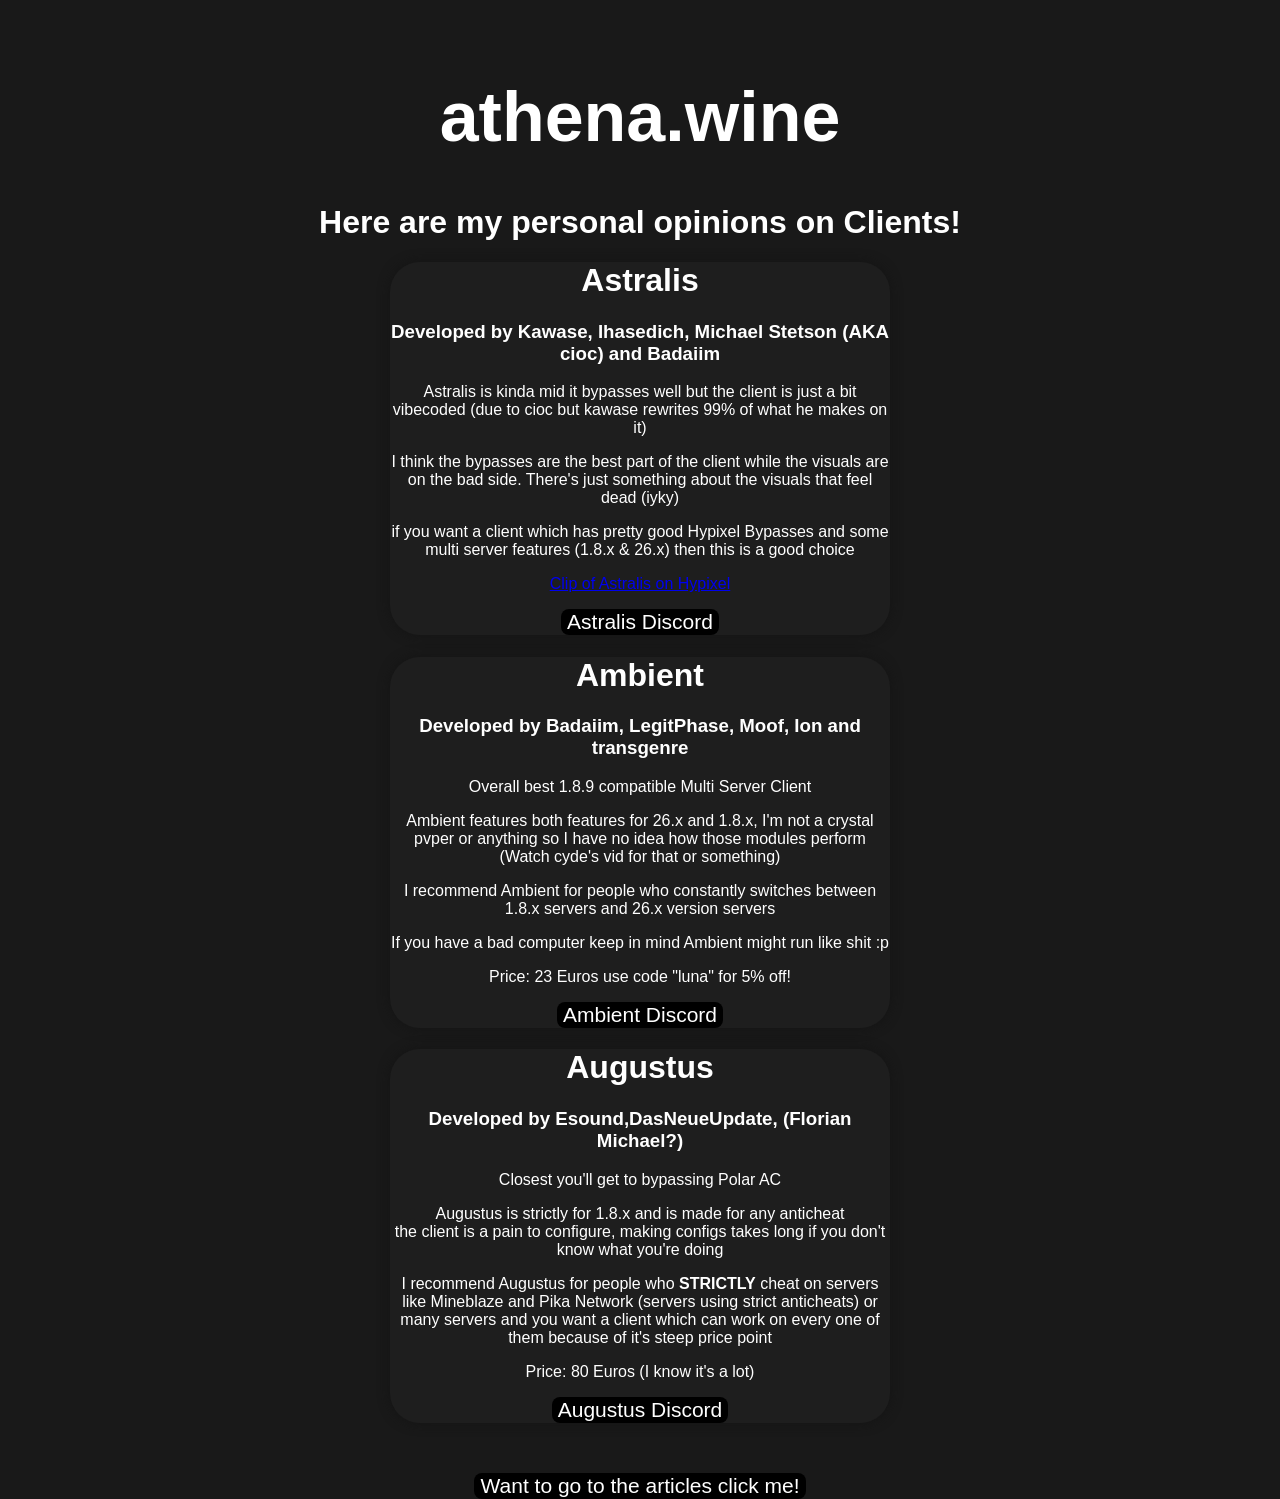
<file: index.html>
<!DOCTYPE html>
<html lang="en">
<head>
    <meta charset="UTF-8">
    <meta name="viewport" content="width=device-width, initial-scale=1.0">
    <title>Document</title>
    <meta property="og:title" content="athena.wine">
    <style>
         @keyframes gradient {
            0% {color: skyblue; filter: drop-shadow(0 0 20px skyblue)}
            25% {color: aqua; filter: drop-shadow(0 0 20px aqua)}
            50% {color: purple; filter: drop-shadow(0 0 20px purple)}
            75% {color: violet; filter: drop-shadow(0 0 20px violet)}
            100% {color: skyblue; filter: drop-shadow(0 0 20px skyblue)}
        }

        body {
            background-color: rgb(25, 25, 25);
            color:white;
            font-family: Arial;
            text-align: center;
            margin:0;
            padding-top: 30px;
            transition-duration: 150ms;
        }

        .title {
            font-size: 70px;
            animation-name:gradient;
            animation-duration: 2s;
            animation-iteration-count: infinite;
            animation-timing-function: linear;
        }

        div {
            background-color: rgb(30, 30, 30);
            margin: auto;
            width: 500px;
            height: fit-content;
            border-radius: 30px;
            box-shadow: 0 0px 12px rgba(20, 20, 20, 255);
        }

        button {
            border: none;
            background-color: black;
            color: white;
            border-radius: 8px;
            font-size: 21px;
            transition-duration: 100ms;
        }

        button:hover {
            background-color: rgba(60, 60, 60, 255);
            transition-duration: 100ms;
        }

        @view-transition {
            navigation: auto;
        }

        .down {
            position: relative;
            top: 50px;
    
        }

         ::-webkit-scrollbar-track {
            background: #000000;
        }

        ::-webkit-scrollbar {
            width: 10px;
        }

        ::-webkit-scrollbar-thumb {
            background: white;
            border-radius: 4px;
        }
        
        img {
            border-radius: 4px;
            width: 400px;
        }

        ::-webkit-scrollbar-thumb:hover {
            background: rgb(177, 177, 177);
        }

    </style>
</head>
<body>
    <h1 class="title">athena.wine</h1>
    <h1>Here are my personal opinions on Clients!</h1>
    <div class="Astralis">
        <h1>Astralis</h1>
        <h3>Developed by Kawase, Ihasedich, Michael Stetson (AKA cioc) and Badaiim</h3>
        <p>Astralis is kinda mid it bypasses well but the client is just a bit vibecoded (due to cioc but kawase rewrites 99% of what he makes on it)</p>
        <p>I think the bypasses are the best part of the client while the visuals are on the bad side. There's just something about the visuals that feel dead (iyky)</p>
        <p>if you want a client which has pretty good Hypixel Bypasses and some multi server features (1.8.x & 26.x) then this is a good choice</p>
        <a href="resources/videos/astralis.mp4">
            <p>Clip of Astralis on Hypixel</p>
            </a>
        <a href="https://discord.gg/7u4tA57PNN">
            <button>Astralis Discord</button>
        </a>
    </div>

    <div class="Ambient">
        <h1>Ambient</h1>
        <h3>Developed by Badaiim, LegitPhase, Moof, Ion and transgenre</h3>
        <p>Overall best 1.8.9 compatible Multi Server Client</p>
        <p>Ambient features both features for 26.x and 1.8.x, I'm not a crystal pvper or anything so I have no idea how those modules perform (Watch cyde's vid for that or something)</p>
        <p>I recommend Ambient for people who constantly switches between 1.8.x servers and 26.x version servers</p>
        <p>If you have a bad computer keep in mind Ambient might run like shit :p</p>
        <p>Price: 23 Euros use code "luna" for 5% off!</p>
        <a href="https://discord.gg/bEdndhWx9X">
            <button>Ambient Discord</button>
        </a>
    </div>

     <div class="Augustus">
        <h1>Augustus</h1>
        <h3>Developed by Esound,DasNeueUpdate, (Florian Michael?)</h3>
        <p>Closest you'll get to bypassing Polar AC</p>
        <p>Augustus is strictly for 1.8.x and is made for any anticheat <br> 
            the client is a pain to configure, making configs takes long if you don't know what you're doing</p>
        <p>I recommend Augustus for people who <b>STRICTLY</b> cheat on servers like Mineblaze and Pika Network (servers using strict anticheats) or many servers and you want a client which can work on every one of them because of it's steep price point</p>
        <p>Price: 80 Euros (I know it's a lot)</p>
        <a href="https://discord.gg/XRfU72Vmgv">
            <button>Augustus Discord</button>
        </a>
    </div>
    <a href="articles.html">
        <button class="down">Want to go to the articles click me!</button>
    </a>
</body>
</html>
</file>
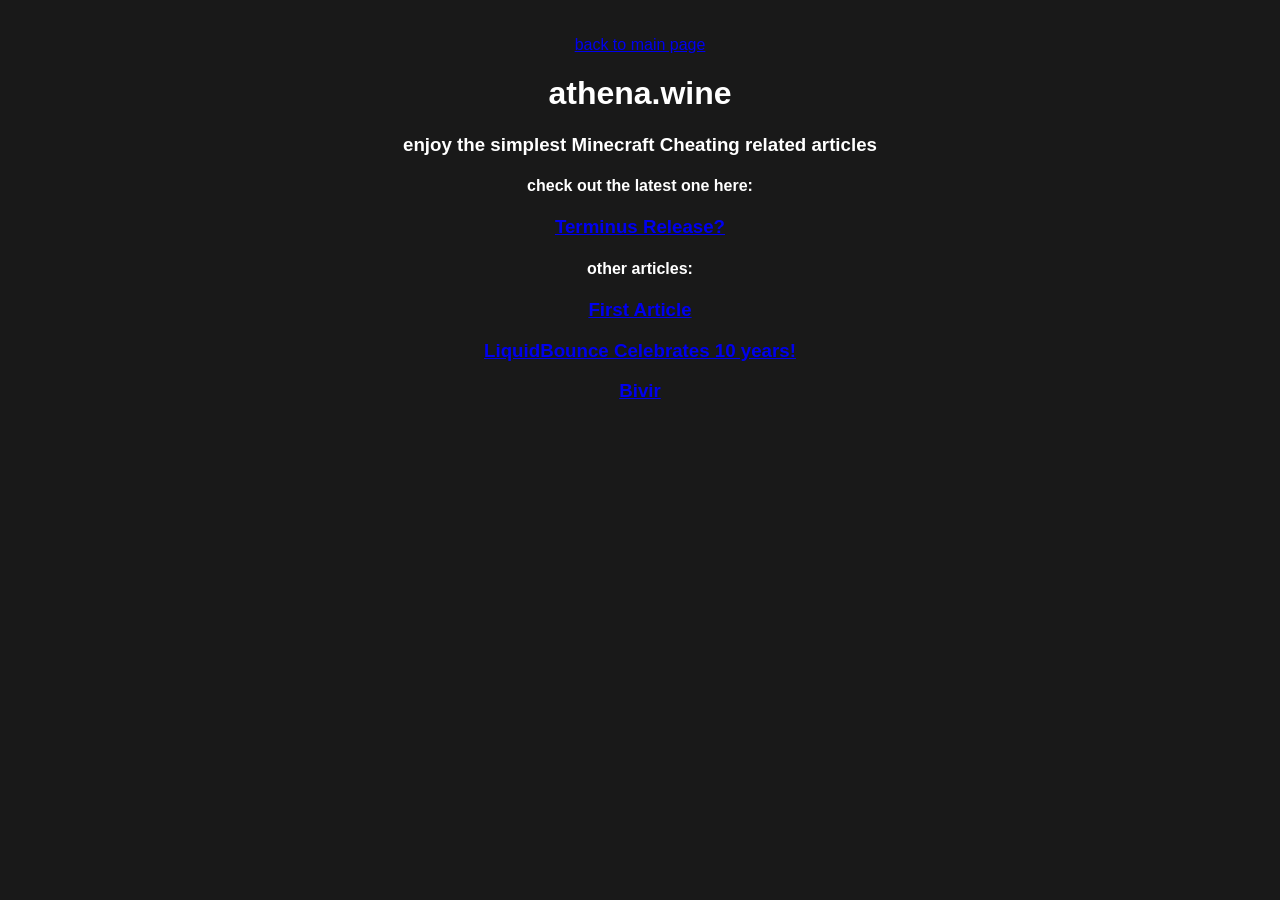
<file: articles.html>
<!DOCTYPE html>
<html lang="en">
<head>
    <meta charset="UTF-8">
    <meta name="viewport" content="width=device-width, initial-scale=1.0">
    <title>athena.wine</title>
    <meta property="og:title" content="athena.wine">
    <style>
        @keyframes gradient {
            0% {color: skyblue; filter: drop-shadow(0 0 20px skyblue)}
            25% {color: aqua; filter: drop-shadow(0 0 20px aqua)}
            50% {color: purple; filter: drop-shadow(0 0 20px purple)}
            75% {color: violet; filter: drop-shadow(0 0 20px violet)}
            100% {color: skyblue; filter: drop-shadow(0 0 20px skyblue)}
        }

        body {
            background-color: rgb(25, 25, 25);
            color:white;
            font-family: Arial;
            text-align: center;
            margin:0;
            padding-top: 20px;
        }

        .title {
            animation-name:gradient;
            animation-duration: 2s;
            animation-iteration-count: infinite;
            animation-timing-function: linear;
        }

         ::-webkit-scrollbar-track {
            background: #000000;
        }

        ::-webkit-scrollbar {
            width: 10px;
        }

        ::-webkit-scrollbar-thumb {
            background: white;
            border-radius: 4px;
        }
        
        img {
            border-radius: 4px;
            width: 400px;
        }

        ::-webkit-scrollbar-thumb:hover {
            background: rgb(177, 177, 177);
        }

        @view-transition {
            navigation: auto;
        }

    </style>
</head>
<body>
    <a href="index.html">
        <p>back to main page</p>    
    </a>
    <h1 class="title">athena.wine</h1>
    <h3>enjoy the simplest Minecraft Cheating related articles</h3>
    <h4>check out the latest one here:</h4>
    <a href="articles/terminusrel.html">
        <h3>Terminus Release?</h3>
    </a>
    <h4>other articles:</h4>
    <a href="articles/first.html">
        <h3>First Article</h3>
    </a>
    <a href="articles/liquidbounce100.html">
        <h3>LiquidBounce Celebrates 10 years!</h3>
    </a>
    <a href="articles/bivir.html">
        <h3>Bivir</h3>
    </a>
</body>
</html>
</file>
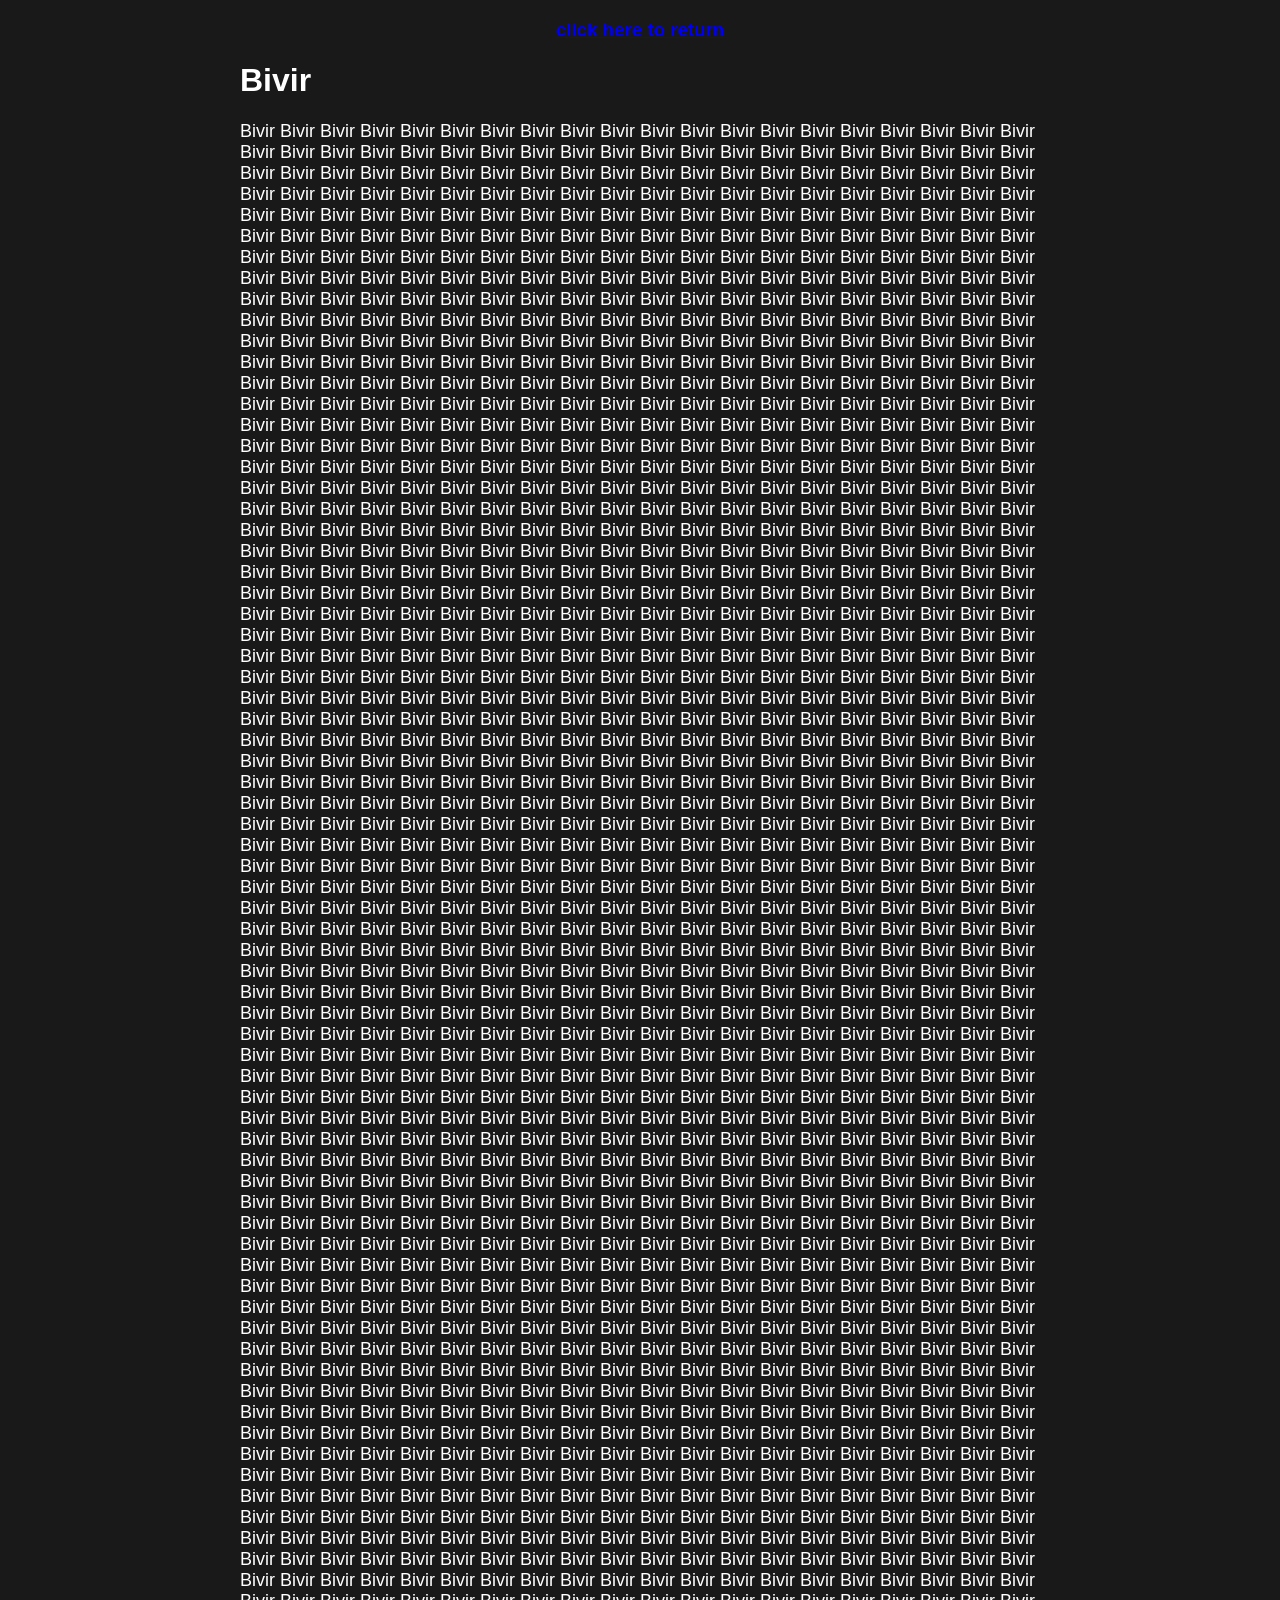
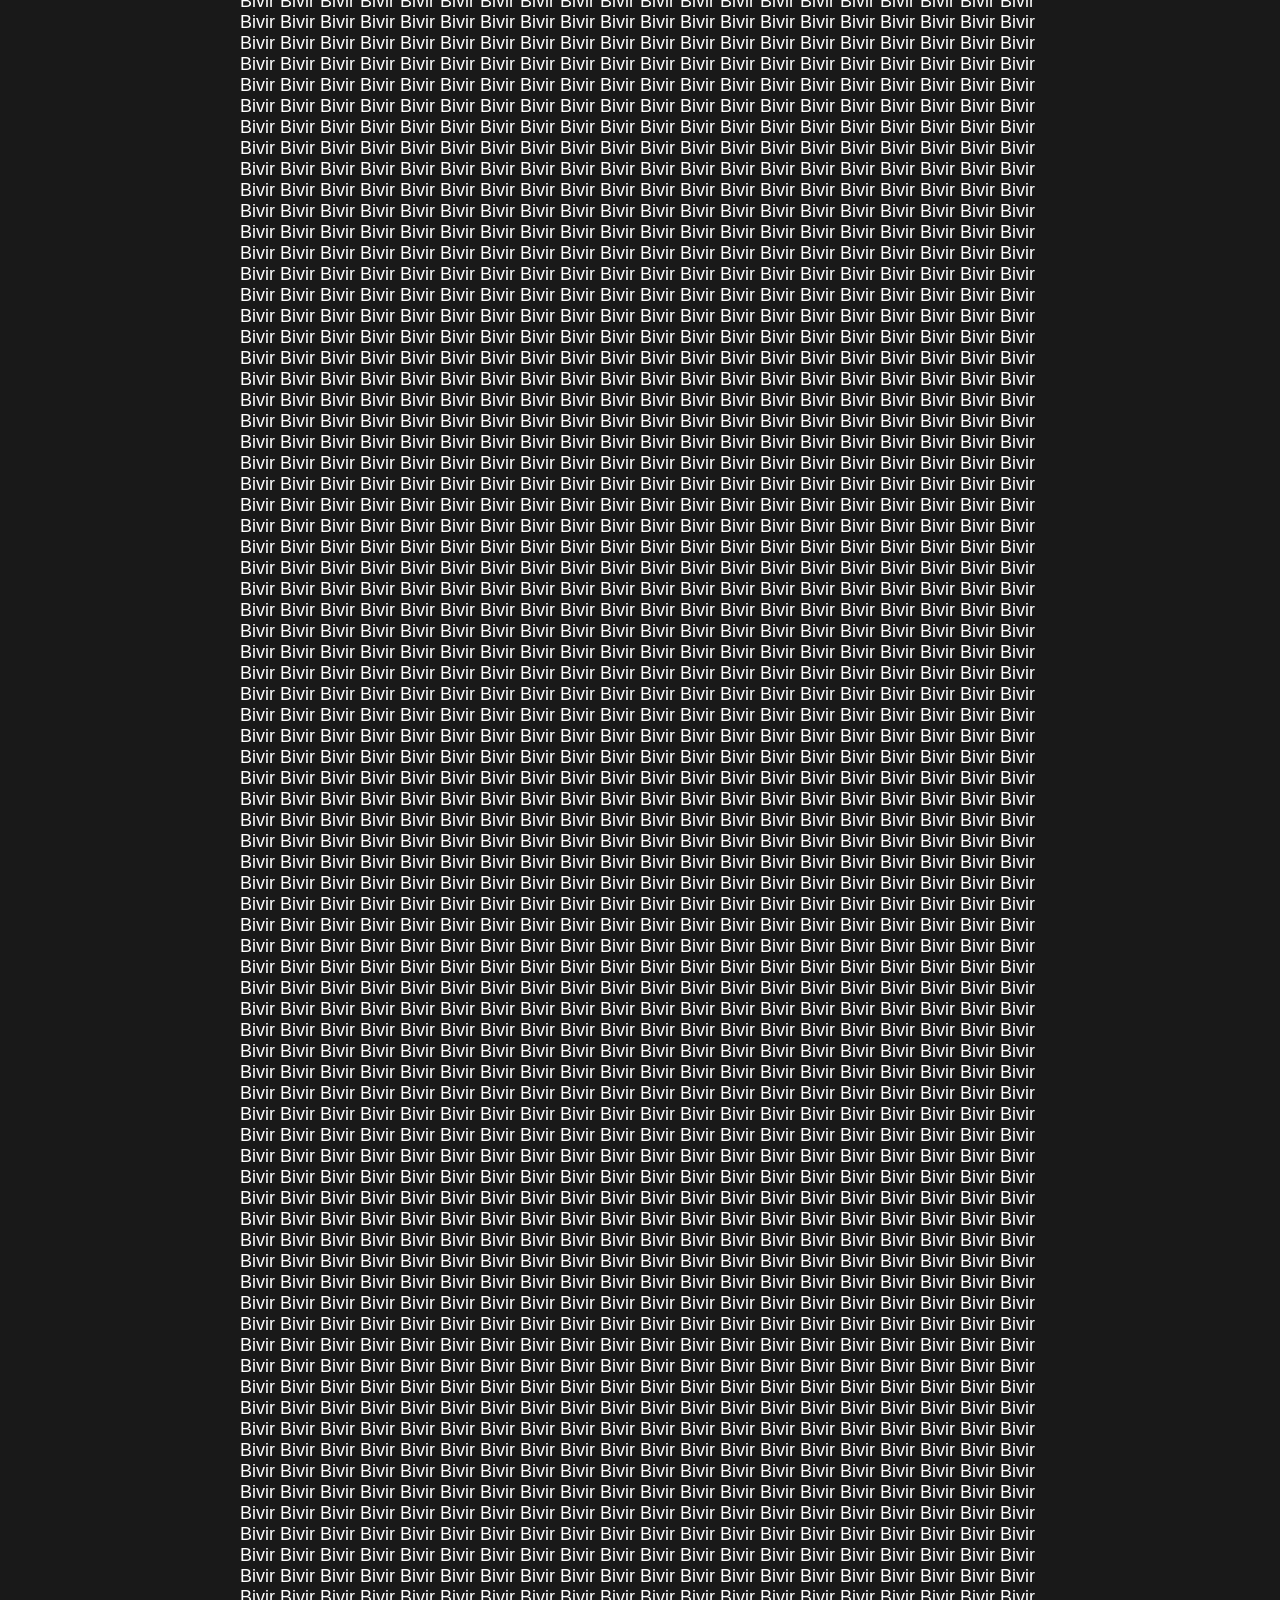
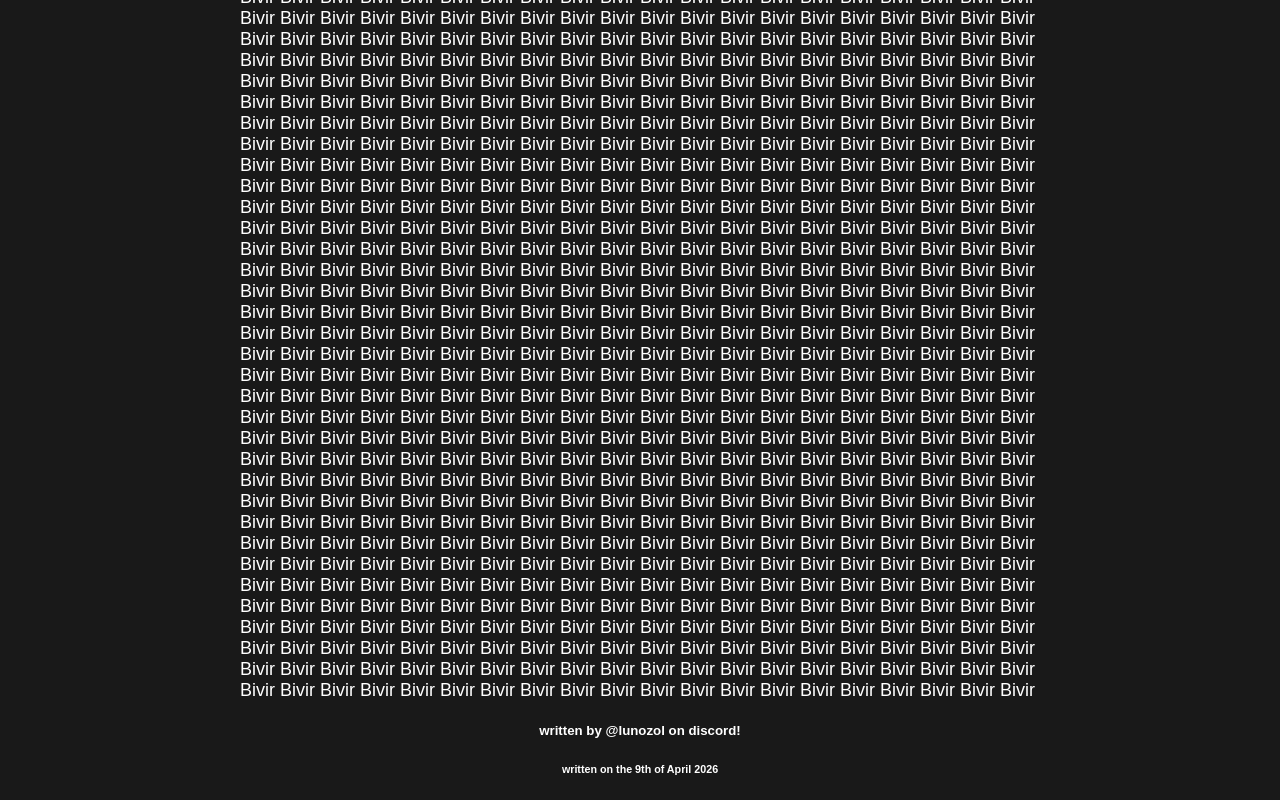
<file: articles/bivir.html>
<!DOCTYPE html>
<html lang="en">
<head>
    <meta charset="UTF-8">
    <meta name="viewport" content="width=device-width, initial-scale=1.0">
    <title>Bivir</title>
    <meta property="og:title" content="Bivir">
    <link rel="stylesheet" href="../css.css">
</head>
<body>
    <a href="../articles.html">
        <h3 style="text-align: center;">click here to return</h3>
    </a>
    <h1>Bivir</h1>
    <div>
        <p>
            Bivir Bivir Bivir Bivir Bivir Bivir Bivir Bivir Bivir Bivir Bivir Bivir Bivir Bivir Bivir Bivir Bivir Bivir Bivir Bivir Bivir Bivir Bivir Bivir Bivir Bivir Bivir Bivir Bivir Bivir Bivir Bivir Bivir Bivir Bivir Bivir Bivir Bivir Bivir Bivir Bivir Bivir Bivir Bivir Bivir Bivir Bivir Bivir Bivir Bivir Bivir Bivir Bivir Bivir Bivir Bivir Bivir Bivir Bivir Bivir Bivir Bivir Bivir Bivir Bivir Bivir Bivir Bivir Bivir Bivir Bivir Bivir Bivir Bivir Bivir Bivir Bivir Bivir Bivir Bivir Bivir Bivir Bivir Bivir Bivir Bivir Bivir Bivir Bivir Bivir Bivir Bivir Bivir Bivir Bivir Bivir Bivir Bivir Bivir Bivir Bivir Bivir Bivir Bivir Bivir Bivir Bivir Bivir Bivir Bivir Bivir Bivir Bivir Bivir Bivir Bivir Bivir Bivir Bivir Bivir Bivir Bivir Bivir Bivir Bivir Bivir Bivir Bivir Bivir Bivir Bivir Bivir Bivir Bivir Bivir Bivir Bivir Bivir Bivir Bivir Bivir Bivir Bivir Bivir Bivir Bivir Bivir Bivir Bivir Bivir Bivir Bivir Bivir Bivir Bivir Bivir Bivir Bivir Bivir Bivir Bivir Bivir Bivir Bivir Bivir Bivir Bivir Bivir Bivir Bivir Bivir Bivir Bivir Bivir Bivir Bivir Bivir Bivir Bivir Bivir Bivir Bivir Bivir Bivir Bivir Bivir Bivir Bivir Bivir Bivir Bivir Bivir Bivir Bivir Bivir Bivir Bivir Bivir Bivir Bivir Bivir Bivir Bivir Bivir Bivir Bivir Bivir Bivir Bivir Bivir Bivir Bivir Bivir Bivir Bivir Bivir Bivir Bivir Bivir Bivir Bivir Bivir Bivir Bivir Bivir Bivir Bivir Bivir Bivir Bivir Bivir Bivir Bivir Bivir Bivir Bivir Bivir Bivir Bivir Bivir Bivir Bivir Bivir Bivir Bivir Bivir Bivir Bivir Bivir Bivir Bivir Bivir Bivir Bivir Bivir Bivir Bivir Bivir Bivir Bivir Bivir Bivir Bivir Bivir Bivir Bivir Bivir Bivir Bivir Bivir Bivir Bivir Bivir Bivir Bivir Bivir Bivir Bivir Bivir Bivir Bivir Bivir Bivir Bivir Bivir Bivir Bivir Bivir Bivir Bivir Bivir Bivir Bivir Bivir Bivir Bivir Bivir Bivir Bivir Bivir Bivir Bivir Bivir Bivir Bivir Bivir Bivir Bivir Bivir Bivir Bivir Bivir Bivir Bivir Bivir Bivir Bivir Bivir Bivir Bivir Bivir Bivir Bivir Bivir Bivir Bivir Bivir Bivir Bivir Bivir Bivir Bivir Bivir Bivir Bivir Bivir Bivir Bivir Bivir Bivir Bivir Bivir Bivir Bivir Bivir Bivir Bivir Bivir Bivir Bivir Bivir Bivir Bivir Bivir Bivir Bivir Bivir Bivir Bivir Bivir Bivir Bivir Bivir Bivir Bivir Bivir Bivir Bivir Bivir Bivir Bivir Bivir Bivir Bivir Bivir Bivir Bivir Bivir Bivir Bivir Bivir Bivir Bivir Bivir Bivir Bivir Bivir Bivir Bivir Bivir Bivir Bivir Bivir Bivir Bivir Bivir Bivir Bivir Bivir Bivir Bivir Bivir Bivir Bivir Bivir Bivir Bivir Bivir Bivir Bivir Bivir Bivir Bivir Bivir Bivir Bivir Bivir Bivir Bivir Bivir Bivir Bivir Bivir Bivir Bivir Bivir Bivir Bivir Bivir Bivir Bivir Bivir Bivir Bivir Bivir Bivir Bivir Bivir Bivir Bivir Bivir Bivir Bivir Bivir Bivir Bivir Bivir Bivir Bivir Bivir Bivir Bivir Bivir Bivir Bivir Bivir Bivir Bivir Bivir Bivir Bivir Bivir Bivir Bivir Bivir Bivir Bivir Bivir Bivir Bivir Bivir Bivir Bivir Bivir Bivir Bivir Bivir Bivir Bivir Bivir Bivir Bivir Bivir Bivir Bivir Bivir Bivir Bivir Bivir Bivir Bivir Bivir Bivir Bivir Bivir Bivir Bivir Bivir Bivir Bivir Bivir Bivir Bivir Bivir Bivir Bivir Bivir Bivir Bivir Bivir Bivir Bivir Bivir Bivir Bivir Bivir Bivir Bivir Bivir Bivir Bivir Bivir Bivir Bivir Bivir Bivir Bivir Bivir Bivir Bivir Bivir Bivir Bivir Bivir Bivir Bivir Bivir Bivir Bivir Bivir Bivir Bivir Bivir Bivir Bivir Bivir Bivir Bivir Bivir Bivir Bivir Bivir Bivir Bivir Bivir Bivir Bivir Bivir Bivir Bivir Bivir Bivir Bivir Bivir Bivir Bivir Bivir Bivir Bivir Bivir Bivir Bivir Bivir Bivir Bivir Bivir Bivir Bivir Bivir Bivir Bivir Bivir Bivir Bivir Bivir Bivir Bivir Bivir Bivir Bivir Bivir Bivir Bivir Bivir Bivir Bivir Bivir Bivir Bivir Bivir Bivir Bivir Bivir Bivir Bivir Bivir Bivir Bivir Bivir Bivir Bivir Bivir Bivir Bivir Bivir Bivir Bivir Bivir Bivir Bivir Bivir Bivir Bivir Bivir Bivir Bivir Bivir Bivir Bivir Bivir Bivir Bivir Bivir Bivir Bivir Bivir Bivir Bivir Bivir Bivir Bivir Bivir Bivir Bivir Bivir Bivir Bivir Bivir Bivir Bivir Bivir Bivir Bivir Bivir Bivir Bivir Bivir Bivir Bivir Bivir Bivir Bivir Bivir Bivir Bivir Bivir Bivir Bivir Bivir Bivir Bivir Bivir Bivir Bivir Bivir Bivir Bivir Bivir Bivir Bivir Bivir Bivir Bivir Bivir Bivir Bivir Bivir Bivir Bivir Bivir Bivir Bivir Bivir Bivir Bivir Bivir Bivir Bivir Bivir Bivir Bivir Bivir Bivir Bivir Bivir Bivir Bivir Bivir Bivir Bivir Bivir Bivir Bivir Bivir Bivir Bivir Bivir Bivir Bivir Bivir Bivir Bivir Bivir Bivir Bivir Bivir Bivir Bivir Bivir Bivir Bivir Bivir Bivir Bivir Bivir Bivir Bivir Bivir Bivir Bivir Bivir Bivir Bivir Bivir Bivir Bivir Bivir Bivir Bivir Bivir Bivir Bivir Bivir Bivir Bivir Bivir Bivir Bivir Bivir Bivir Bivir Bivir Bivir Bivir Bivir Bivir Bivir Bivir Bivir Bivir Bivir Bivir Bivir Bivir Bivir Bivir Bivir Bivir Bivir Bivir Bivir Bivir Bivir Bivir Bivir Bivir Bivir Bivir Bivir Bivir Bivir Bivir Bivir Bivir Bivir Bivir Bivir Bivir Bivir Bivir Bivir Bivir Bivir Bivir Bivir Bivir Bivir Bivir Bivir Bivir Bivir Bivir Bivir Bivir Bivir Bivir Bivir Bivir Bivir Bivir Bivir Bivir Bivir Bivir Bivir Bivir Bivir Bivir Bivir Bivir Bivir Bivir Bivir Bivir Bivir Bivir Bivir Bivir Bivir Bivir Bivir Bivir Bivir Bivir Bivir Bivir Bivir Bivir Bivir Bivir Bivir Bivir Bivir Bivir Bivir Bivir Bivir Bivir Bivir Bivir Bivir Bivir Bivir Bivir Bivir Bivir Bivir Bivir Bivir Bivir Bivir Bivir Bivir Bivir Bivir Bivir Bivir Bivir Bivir Bivir Bivir Bivir Bivir Bivir Bivir Bivir Bivir Bivir Bivir Bivir Bivir Bivir Bivir Bivir Bivir Bivir Bivir Bivir Bivir Bivir Bivir Bivir Bivir Bivir Bivir Bivir Bivir Bivir Bivir Bivir Bivir Bivir Bivir Bivir Bivir Bivir Bivir Bivir Bivir Bivir Bivir Bivir Bivir Bivir Bivir Bivir Bivir Bivir Bivir Bivir Bivir Bivir Bivir Bivir Bivir Bivir Bivir Bivir Bivir Bivir Bivir Bivir Bivir Bivir Bivir Bivir Bivir Bivir Bivir Bivir Bivir Bivir Bivir Bivir Bivir Bivir Bivir Bivir Bivir Bivir Bivir Bivir Bivir Bivir Bivir Bivir Bivir Bivir Bivir Bivir Bivir Bivir Bivir Bivir Bivir Bivir Bivir Bivir Bivir Bivir Bivir Bivir Bivir Bivir Bivir Bivir Bivir Bivir Bivir Bivir Bivir Bivir Bivir Bivir Bivir Bivir Bivir Bivir Bivir Bivir Bivir Bivir Bivir Bivir Bivir Bivir Bivir Bivir Bivir Bivir Bivir Bivir Bivir Bivir Bivir Bivir Bivir Bivir Bivir Bivir Bivir Bivir Bivir Bivir Bivir Bivir Bivir Bivir Bivir Bivir Bivir Bivir Bivir Bivir Bivir Bivir Bivir Bivir Bivir Bivir Bivir Bivir Bivir Bivir Bivir Bivir Bivir Bivir Bivir Bivir Bivir Bivir Bivir Bivir Bivir Bivir Bivir Bivir Bivir Bivir Bivir Bivir Bivir Bivir Bivir Bivir Bivir Bivir Bivir Bivir Bivir Bivir Bivir Bivir Bivir Bivir Bivir Bivir Bivir Bivir Bivir Bivir Bivir Bivir Bivir Bivir Bivir Bivir Bivir Bivir Bivir Bivir Bivir Bivir Bivir Bivir Bivir Bivir Bivir Bivir Bivir Bivir Bivir Bivir Bivir Bivir Bivir Bivir Bivir Bivir Bivir Bivir Bivir Bivir Bivir Bivir Bivir Bivir Bivir Bivir Bivir Bivir Bivir Bivir Bivir Bivir Bivir Bivir Bivir Bivir Bivir Bivir Bivir Bivir Bivir Bivir Bivir Bivir Bivir Bivir Bivir Bivir Bivir Bivir Bivir Bivir Bivir Bivir Bivir Bivir Bivir Bivir Bivir Bivir Bivir Bivir Bivir Bivir Bivir Bivir Bivir Bivir Bivir Bivir Bivir Bivir Bivir Bivir Bivir Bivir Bivir Bivir Bivir Bivir Bivir Bivir Bivir Bivir Bivir Bivir Bivir Bivir Bivir Bivir Bivir Bivir Bivir Bivir Bivir Bivir Bivir Bivir Bivir Bivir Bivir Bivir Bivir Bivir Bivir Bivir Bivir Bivir Bivir Bivir Bivir Bivir Bivir Bivir Bivir Bivir Bivir Bivir Bivir Bivir Bivir Bivir Bivir Bivir Bivir Bivir Bivir Bivir Bivir Bivir Bivir Bivir Bivir Bivir Bivir Bivir Bivir Bivir Bivir Bivir Bivir Bivir Bivir Bivir Bivir Bivir Bivir Bivir Bivir Bivir Bivir Bivir Bivir Bivir Bivir Bivir Bivir Bivir Bivir Bivir Bivir Bivir Bivir Bivir Bivir Bivir Bivir Bivir Bivir Bivir Bivir Bivir Bivir Bivir Bivir Bivir Bivir Bivir Bivir Bivir Bivir Bivir Bivir Bivir Bivir Bivir Bivir Bivir Bivir Bivir Bivir Bivir Bivir Bivir Bivir Bivir Bivir Bivir Bivir Bivir Bivir Bivir Bivir Bivir Bivir Bivir Bivir Bivir Bivir Bivir Bivir Bivir Bivir Bivir Bivir Bivir Bivir Bivir Bivir Bivir Bivir Bivir Bivir Bivir Bivir Bivir Bivir Bivir Bivir Bivir Bivir Bivir Bivir Bivir Bivir Bivir Bivir Bivir Bivir Bivir Bivir Bivir Bivir Bivir Bivir Bivir Bivir Bivir Bivir Bivir Bivir Bivir Bivir Bivir Bivir Bivir Bivir Bivir Bivir Bivir Bivir Bivir Bivir Bivir Bivir Bivir Bivir Bivir Bivir Bivir Bivir Bivir Bivir Bivir Bivir Bivir Bivir Bivir Bivir Bivir Bivir Bivir Bivir Bivir Bivir Bivir Bivir Bivir Bivir Bivir Bivir Bivir Bivir Bivir Bivir Bivir Bivir Bivir Bivir Bivir Bivir Bivir Bivir Bivir Bivir Bivir Bivir Bivir Bivir Bivir Bivir Bivir Bivir Bivir Bivir Bivir Bivir Bivir Bivir Bivir Bivir Bivir Bivir Bivir Bivir Bivir Bivir Bivir Bivir Bivir Bivir Bivir Bivir Bivir Bivir Bivir Bivir Bivir Bivir Bivir Bivir Bivir Bivir Bivir Bivir Bivir Bivir Bivir Bivir Bivir Bivir Bivir Bivir Bivir Bivir Bivir Bivir Bivir Bivir Bivir Bivir Bivir Bivir Bivir Bivir Bivir Bivir Bivir Bivir Bivir Bivir Bivir Bivir Bivir Bivir Bivir Bivir Bivir Bivir Bivir Bivir Bivir Bivir Bivir Bivir Bivir Bivir Bivir Bivir Bivir Bivir Bivir Bivir Bivir Bivir Bivir Bivir Bivir Bivir Bivir Bivir Bivir Bivir Bivir Bivir Bivir Bivir Bivir Bivir Bivir Bivir Bivir Bivir Bivir Bivir Bivir Bivir Bivir Bivir Bivir Bivir Bivir Bivir Bivir Bivir Bivir Bivir Bivir Bivir Bivir Bivir Bivir Bivir Bivir Bivir Bivir Bivir Bivir Bivir Bivir Bivir Bivir Bivir Bivir Bivir Bivir Bivir Bivir Bivir Bivir Bivir Bivir Bivir Bivir Bivir Bivir Bivir Bivir Bivir Bivir Bivir Bivir Bivir Bivir Bivir Bivir Bivir Bivir Bivir Bivir Bivir Bivir Bivir Bivir Bivir Bivir Bivir Bivir Bivir Bivir Bivir Bivir Bivir Bivir Bivir Bivir Bivir Bivir Bivir Bivir Bivir Bivir Bivir Bivir Bivir Bivir Bivir Bivir Bivir Bivir Bivir Bivir Bivir Bivir Bivir Bivir Bivir Bivir Bivir Bivir Bivir Bivir Bivir Bivir Bivir Bivir Bivir Bivir Bivir Bivir Bivir Bivir Bivir Bivir Bivir Bivir Bivir Bivir Bivir Bivir Bivir Bivir Bivir Bivir Bivir Bivir Bivir Bivir Bivir Bivir Bivir Bivir Bivir Bivir Bivir Bivir Bivir Bivir Bivir Bivir Bivir Bivir Bivir Bivir Bivir Bivir Bivir Bivir Bivir Bivir Bivir Bivir Bivir Bivir Bivir Bivir Bivir Bivir Bivir Bivir Bivir Bivir Bivir Bivir Bivir Bivir Bivir Bivir Bivir Bivir Bivir Bivir Bivir Bivir Bivir Bivir Bivir Bivir Bivir Bivir Bivir Bivir Bivir Bivir Bivir Bivir Bivir Bivir Bivir Bivir Bivir Bivir Bivir Bivir Bivir Bivir Bivir Bivir Bivir Bivir Bivir Bivir Bivir Bivir Bivir Bivir Bivir Bivir Bivir Bivir Bivir Bivir Bivir Bivir Bivir Bivir Bivir Bivir Bivir Bivir Bivir Bivir Bivir Bivir Bivir Bivir Bivir Bivir Bivir Bivir Bivir Bivir Bivir Bivir Bivir Bivir Bivir Bivir Bivir Bivir Bivir Bivir Bivir Bivir Bivir Bivir Bivir Bivir Bivir Bivir Bivir Bivir Bivir Bivir Bivir Bivir Bivir Bivir Bivir Bivir Bivir Bivir Bivir Bivir Bivir Bivir Bivir Bivir Bivir Bivir Bivir Bivir Bivir Bivir Bivir Bivir Bivir Bivir Bivir Bivir Bivir Bivir Bivir Bivir Bivir Bivir Bivir Bivir Bivir Bivir Bivir Bivir Bivir Bivir Bivir Bivir Bivir Bivir Bivir Bivir Bivir Bivir Bivir Bivir Bivir Bivir Bivir Bivir Bivir Bivir Bivir Bivir Bivir Bivir Bivir Bivir Bivir Bivir Bivir Bivir Bivir Bivir Bivir Bivir Bivir Bivir Bivir Bivir Bivir Bivir Bivir Bivir Bivir Bivir Bivir Bivir Bivir Bivir Bivir Bivir Bivir Bivir Bivir Bivir Bivir Bivir Bivir Bivir Bivir Bivir Bivir Bivir Bivir Bivir Bivir Bivir Bivir Bivir Bivir Bivir Bivir Bivir Bivir Bivir Bivir Bivir Bivir Bivir Bivir Bivir Bivir Bivir Bivir Bivir Bivir Bivir Bivir Bivir Bivir Bivir Bivir Bivir Bivir Bivir Bivir Bivir Bivir Bivir Bivir Bivir Bivir Bivir Bivir Bivir Bivir Bivir Bivir Bivir Bivir Bivir Bivir Bivir Bivir Bivir Bivir Bivir Bivir Bivir Bivir Bivir Bivir Bivir Bivir Bivir Bivir Bivir Bivir Bivir Bivir Bivir Bivir Bivir Bivir Bivir Bivir Bivir Bivir Bivir Bivir Bivir Bivir Bivir Bivir Bivir Bivir Bivir Bivir Bivir Bivir Bivir Bivir Bivir Bivir Bivir Bivir Bivir Bivir Bivir Bivir Bivir Bivir Bivir Bivir Bivir Bivir Bivir Bivir Bivir Bivir Bivir Bivir Bivir Bivir Bivir Bivir Bivir Bivir Bivir Bivir Bivir Bivir Bivir Bivir Bivir Bivir Bivir Bivir Bivir Bivir Bivir Bivir Bivir Bivir Bivir Bivir Bivir Bivir Bivir Bivir Bivir Bivir Bivir Bivir Bivir Bivir Bivir Bivir Bivir Bivir Bivir Bivir Bivir Bivir Bivir Bivir Bivir Bivir Bivir Bivir Bivir Bivir Bivir Bivir Bivir Bivir Bivir Bivir Bivir Bivir Bivir Bivir Bivir Bivir Bivir Bivir Bivir Bivir Bivir Bivir Bivir Bivir Bivir Bivir Bivir Bivir Bivir Bivir Bivir Bivir Bivir Bivir Bivir Bivir Bivir Bivir Bivir Bivir Bivir Bivir Bivir Bivir Bivir Bivir Bivir Bivir Bivir Bivir Bivir Bivir Bivir Bivir Bivir Bivir Bivir Bivir Bivir Bivir Bivir Bivir Bivir Bivir Bivir Bivir Bivir Bivir Bivir Bivir Bivir Bivir Bivir Bivir Bivir Bivir Bivir Bivir Bivir Bivir Bivir Bivir Bivir Bivir Bivir Bivir Bivir Bivir Bivir Bivir Bivir Bivir Bivir Bivir Bivir Bivir Bivir Bivir Bivir Bivir Bivir Bivir Bivir Bivir Bivir Bivir Bivir Bivir Bivir Bivir Bivir Bivir Bivir Bivir Bivir Bivir Bivir Bivir Bivir Bivir Bivir Bivir Bivir Bivir Bivir Bivir Bivir Bivir Bivir Bivir Bivir Bivir Bivir Bivir Bivir Bivir Bivir Bivir Bivir Bivir Bivir Bivir Bivir Bivir Bivir Bivir Bivir Bivir Bivir Bivir Bivir Bivir Bivir Bivir Bivir Bivir Bivir Bivir Bivir Bivir Bivir Bivir Bivir Bivir Bivir Bivir Bivir Bivir Bivir Bivir Bivir Bivir Bivir Bivir Bivir Bivir Bivir Bivir Bivir Bivir Bivir Bivir Bivir Bivir Bivir Bivir Bivir Bivir Bivir Bivir Bivir Bivir Bivir Bivir Bivir Bivir Bivir Bivir Bivir Bivir Bivir Bivir Bivir Bivir Bivir Bivir Bivir Bivir Bivir Bivir Bivir Bivir Bivir Bivir Bivir Bivir Bivir Bivir Bivir Bivir Bivir Bivir Bivir Bivir Bivir Bivir Bivir Bivir Bivir Bivir Bivir Bivir Bivir Bivir Bivir Bivir Bivir Bivir Bivir Bivir Bivir Bivir Bivir Bivir Bivir Bivir Bivir Bivir Bivir Bivir Bivir Bivir Bivir Bivir Bivir Bivir Bivir Bivir Bivir Bivir Bivir Bivir Bivir Bivir Bivir Bivir Bivir Bivir Bivir Bivir Bivir Bivir Bivir Bivir Bivir Bivir Bivir Bivir Bivir Bivir Bivir Bivir Bivir Bivir Bivir Bivir Bivir Bivir Bivir Bivir Bivir Bivir Bivir Bivir Bivir Bivir Bivir Bivir Bivir Bivir Bivir Bivir Bivir Bivir Bivir Bivir Bivir Bivir Bivir Bivir Bivir Bivir Bivir Bivir Bivir Bivir Bivir Bivir Bivir Bivir Bivir Bivir Bivir Bivir Bivir Bivir Bivir Bivir Bivir Bivir Bivir Bivir Bivir Bivir Bivir Bivir Bivir Bivir Bivir Bivir Bivir Bivir Bivir Bivir Bivir Bivir Bivir Bivir Bivir Bivir Bivir Bivir Bivir Bivir Bivir Bivir Bivir Bivir Bivir Bivir Bivir Bivir Bivir Bivir Bivir Bivir Bivir Bivir Bivir Bivir Bivir Bivir Bivir Bivir Bivir Bivir Bivir Bivir Bivir Bivir Bivir Bivir Bivir Bivir Bivir Bivir Bivir Bivir Bivir Bivir Bivir Bivir Bivir Bivir Bivir Bivir Bivir Bivir Bivir Bivir Bivir Bivir Bivir Bivir Bivir Bivir Bivir Bivir Bivir Bivir Bivir Bivir Bivir Bivir Bivir Bivir Bivir Bivir Bivir Bivir Bivir Bivir Bivir Bivir Bivir Bivir Bivir Bivir Bivir Bivir Bivir Bivir Bivir Bivir Bivir Bivir Bivir Bivir Bivir Bivir Bivir Bivir Bivir Bivir Bivir Bivir Bivir Bivir Bivir Bivir Bivir Bivir Bivir Bivir Bivir Bivir Bivir Bivir Bivir Bivir Bivir Bivir Bivir Bivir Bivir Bivir Bivir Bivir Bivir Bivir Bivir Bivir Bivir Bivir Bivir Bivir Bivir Bivir Bivir Bivir Bivir Bivir Bivir Bivir Bivir Bivir Bivir Bivir Bivir Bivir Bivir Bivir Bivir Bivir Bivir Bivir Bivir Bivir Bivir Bivir Bivir Bivir Bivir Bivir Bivir Bivir Bivir Bivir Bivir Bivir Bivir Bivir Bivir Bivir Bivir Bivir Bivir Bivir Bivir Bivir Bivir Bivir Bivir Bivir Bivir Bivir Bivir Bivir Bivir Bivir Bivir Bivir Bivir Bivir Bivir Bivir Bivir Bivir Bivir Bivir Bivir Bivir Bivir Bivir Bivir Bivir Bivir Bivir Bivir Bivir Bivir Bivir Bivir Bivir Bivir Bivir Bivir Bivir Bivir Bivir Bivir Bivir Bivir Bivir Bivir Bivir Bivir Bivir Bivir Bivir Bivir Bivir Bivir Bivir Bivir Bivir Bivir Bivir Bivir Bivir Bivir Bivir Bivir Bivir Bivir Bivir Bivir Bivir Bivir Bivir Bivir Bivir Bivir Bivir Bivir Bivir Bivir Bivir Bivir Bivir Bivir Bivir Bivir Bivir Bivir Bivir Bivir Bivir Bivir Bivir Bivir Bivir Bivir Bivir Bivir Bivir Bivir Bivir Bivir Bivir Bivir Bivir Bivir Bivir Bivir Bivir Bivir Bivir Bivir Bivir Bivir Bivir Bivir Bivir Bivir Bivir Bivir Bivir Bivir Bivir Bivir Bivir Bivir Bivir Bivir Bivir Bivir Bivir Bivir Bivir Bivir Bivir Bivir Bivir Bivir Bivir Bivir Bivir Bivir Bivir Bivir Bivir Bivir Bivir Bivir Bivir Bivir Bivir Bivir Bivir Bivir Bivir Bivir Bivir Bivir Bivir Bivir Bivir Bivir Bivir Bivir Bivir Bivir Bivir Bivir Bivir Bivir Bivir Bivir Bivir Bivir Bivir Bivir Bivir Bivir Bivir Bivir Bivir Bivir Bivir Bivir Bivir Bivir Bivir Bivir Bivir Bivir Bivir Bivir Bivir Bivir Bivir Bivir Bivir Bivir Bivir Bivir Bivir Bivir Bivir Bivir Bivir Bivir Bivir Bivir Bivir Bivir Bivir Bivir Bivir Bivir Bivir Bivir Bivir Bivir Bivir Bivir Bivir Bivir Bivir Bivir Bivir Bivir Bivir Bivir Bivir Bivir Bivir Bivir Bivir Bivir Bivir Bivir Bivir Bivir Bivir Bivir Bivir Bivir Bivir Bivir Bivir Bivir Bivir Bivir Bivir Bivir Bivir Bivir Bivir Bivir Bivir Bivir Bivir Bivir Bivir Bivir Bivir Bivir Bivir Bivir Bivir Bivir Bivir Bivir Bivir Bivir Bivir Bivir Bivir Bivir Bivir Bivir Bivir Bivir Bivir Bivir Bivir Bivir Bivir Bivir Bivir Bivir Bivir Bivir Bivir Bivir Bivir Bivir Bivir Bivir Bivir Bivir Bivir Bivir Bivir Bivir Bivir Bivir Bivir Bivir Bivir Bivir Bivir Bivir Bivir Bivir Bivir Bivir Bivir Bivir Bivir Bivir Bivir Bivir Bivir Bivir Bivir Bivir Bivir Bivir Bivir Bivir Bivir Bivir Bivir Bivir Bivir Bivir Bivir Bivir Bivir Bivir Bivir Bivir Bivir Bivir Bivir Bivir Bivir Bivir Bivir Bivir Bivir Bivir Bivir Bivir Bivir Bivir Bivir Bivir Bivir Bivir Bivir Bivir Bivir Bivir Bivir Bivir Bivir Bivir Bivir Bivir Bivir Bivir Bivir Bivir Bivir Bivir Bivir Bivir Bivir Bivir Bivir Bivir Bivir Bivir Bivir Bivir Bivir Bivir Bivir Bivir Bivir Bivir Bivir Bivir Bivir Bivir Bivir Bivir Bivir Bivir Bivir Bivir Bivir Bivir Bivir Bivir Bivir Bivir Bivir Bivir Bivir Bivir Bivir Bivir Bivir Bivir Bivir Bivir Bivir Bivir Bivir Bivir Bivir Bivir Bivir Bivir Bivir Bivir Bivir Bivir Bivir Bivir Bivir Bivir Bivir Bivir Bivir Bivir Bivir Bivir Bivir Bivir Bivir Bivir Bivir Bivir Bivir Bivir Bivir Bivir Bivir Bivir Bivir Bivir Bivir Bivir Bivir Bivir Bivir Bivir Bivir Bivir Bivir Bivir Bivir Bivir Bivir Bivir Bivir Bivir Bivir Bivir Bivir Bivir Bivir Bivir Bivir Bivir Bivir Bivir Bivir Bivir Bivir Bivir Bivir Bivir Bivir Bivir Bivir Bivir Bivir Bivir Bivir Bivir Bivir Bivir Bivir Bivir Bivir Bivir Bivir Bivir Bivir Bivir Bivir Bivir Bivir Bivir Bivir Bivir Bivir Bivir Bivir Bivir Bivir Bivir Bivir Bivir Bivir Bivir Bivir Bivir Bivir Bivir Bivir Bivir Bivir Bivir Bivir Bivir Bivir Bivir Bivir Bivir Bivir Bivir Bivir Bivir Bivir Bivir Bivir Bivir Bivir Bivir Bivir Bivir Bivir Bivir Bivir Bivir Bivir Bivir Bivir Bivir Bivir Bivir Bivir Bivir Bivir Bivir Bivir Bivir Bivir Bivir Bivir Bivir Bivir Bivir Bivir Bivir Bivir Bivir Bivir Bivir Bivir Bivir Bivir Bivir Bivir Bivir Bivir Bivir Bivir Bivir Bivir Bivir Bivir Bivir Bivir Bivir Bivir Bivir Bivir Bivir Bivir Bivir Bivir Bivir Bivir Bivir Bivir Bivir Bivir Bivir Bivir Bivir Bivir Bivir Bivir Bivir Bivir Bivir Bivir Bivir Bivir Bivir Bivir Bivir Bivir Bivir Bivir Bivir Bivir Bivir Bivir Bivir Bivir Bivir Bivir Bivir Bivir Bivir Bivir Bivir Bivir Bivir Bivir Bivir Bivir Bivir Bivir Bivir Bivir Bivir Bivir Bivir Bivir Bivir Bivir Bivir Bivir Bivir Bivir Bivir Bivir Bivir Bivir Bivir Bivir Bivir Bivir Bivir Bivir Bivir Bivir Bivir Bivir Bivir Bivir Bivir Bivir Bivir Bivir Bivir Bivir Bivir Bivir Bivir Bivir Bivir Bivir Bivir Bivir Bivir Bivir Bivir Bivir Bivir Bivir Bivir Bivir Bivir Bivir Bivir Bivir Bivir Bivir Bivir Bivir Bivir Bivir Bivir Bivir Bivir Bivir Bivir Bivir Bivir Bivir Bivir Bivir Bivir Bivir Bivir Bivir Bivir Bivir Bivir Bivir Bivir Bivir Bivir Bivir Bivir Bivir Bivir Bivir Bivir Bivir Bivir Bivir Bivir Bivir Bivir Bivir Bivir Bivir Bivir Bivir Bivir Bivir Bivir Bivir Bivir Bivir Bivir Bivir Bivir Bivir Bivir Bivir Bivir Bivir Bivir Bivir Bivir Bivir Bivir Bivir Bivir Bivir Bivir Bivir Bivir Bivir Bivir Bivir Bivir Bivir Bivir Bivir Bivir Bivir Bivir Bivir Bivir Bivir Bivir Bivir Bivir Bivir Bivir Bivir Bivir Bivir Bivir Bivir Bivir Bivir Bivir Bivir Bivir Bivir Bivir Bivir Bivir Bivir Bivir Bivir Bivir Bivir Bivir Bivir Bivir Bivir Bivir Bivir Bivir Bivir Bivir Bivir Bivir Bivir Bivir Bivir Bivir Bivir Bivir Bivir Bivir Bivir Bivir Bivir Bivir Bivir Bivir Bivir Bivir Bivir Bivir Bivir Bivir Bivir Bivir Bivir Bivir Bivir Bivir Bivir Bivir Bivir Bivir Bivir Bivir Bivir Bivir Bivir Bivir Bivir Bivir Bivir Bivir Bivir Bivir Bivir Bivir Bivir Bivir Bivir Bivir Bivir Bivir Bivir Bivir Bivir Bivir Bivir Bivir Bivir Bivir Bivir Bivir Bivir Bivir Bivir Bivir Bivir Bivir Bivir Bivir Bivir Bivir Bivir Bivir Bivir Bivir Bivir Bivir Bivir Bivir Bivir Bivir Bivir Bivir Bivir Bivir Bivir Bivir Bivir Bivir Bivir Bivir Bivir Bivir Bivir Bivir Bivir Bivir Bivir Bivir Bivir Bivir Bivir Bivir Bivir Bivir Bivir Bivir Bivir Bivir Bivir Bivir Bivir Bivir Bivir Bivir Bivir Bivir Bivir Bivir Bivir Bivir Bivir Bivir Bivir Bivir Bivir Bivir Bivir Bivir Bivir Bivir Bivir Bivir Bivir Bivir Bivir Bivir Bivir Bivir Bivir Bivir Bivir Bivir Bivir Bivir Bivir Bivir Bivir Bivir Bivir Bivir Bivir Bivir Bivir Bivir Bivir Bivir Bivir Bivir Bivir Bivir Bivir Bivir Bivir Bivir Bivir Bivir Bivir Bivir Bivir Bivir Bivir Bivir Bivir Bivir Bivir Bivir Bivir Bivir Bivir Bivir Bivir Bivir Bivir Bivir Bivir Bivir Bivir Bivir Bivir Bivir Bivir Bivir Bivir Bivir Bivir Bivir Bivir Bivir Bivir Bivir Bivir Bivir Bivir Bivir Bivir Bivir Bivir Bivir Bivir Bivir Bivir Bivir Bivir Bivir Bivir Bivir Bivir Bivir Bivir Bivir Bivir Bivir Bivir Bivir Bivir Bivir Bivir Bivir Bivir Bivir Bivir Bivir Bivir Bivir Bivir Bivir Bivir Bivir Bivir Bivir Bivir Bivir Bivir Bivir Bivir Bivir Bivir Bivir Bivir Bivir Bivir Bivir Bivir Bivir Bivir Bivir Bivir Bivir Bivir Bivir Bivir Bivir Bivir Bivir 
        </p>
    </div>
    <h5 style="text-align: center;">written by @lunozol on discord!</h5>
    <h6 style="text-align: center;">written on the 9th of April 2026</h6>
</body>
</html>
</file>
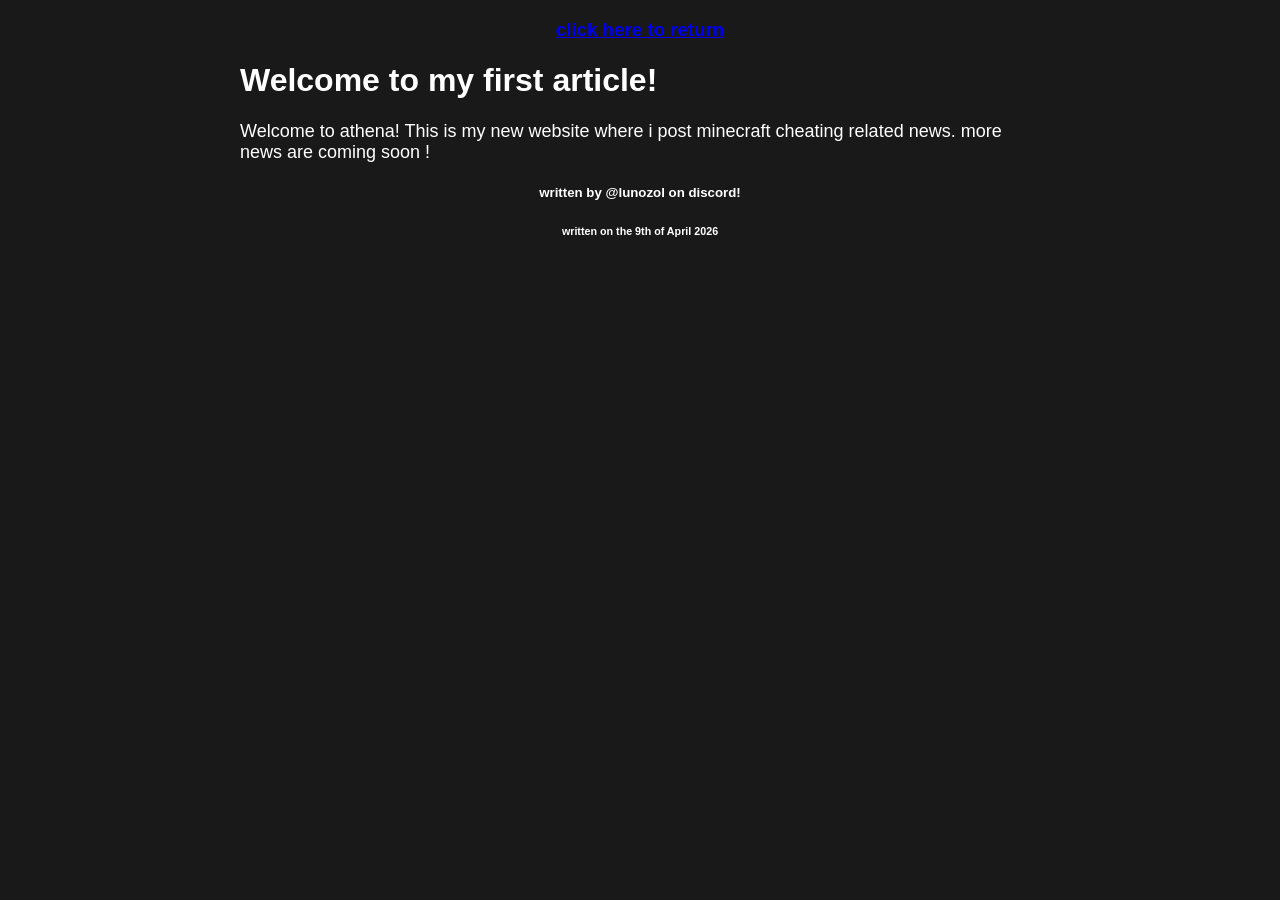
<file: articles/first.html>
<!DOCTYPE html>
<html lang="en">
<head>
    <meta charset="UTF-8">
    <meta name="viewport" content="width=device-width, initial-scale=1.0">
    <title>First article</title>
    <meta property="og:title" content="My First Article">
    <link rel="stylesheet" href="../css.css">
</head>
<body>
    <a href="../articles.html">
        <h3 style="text-align: center;">click here to return</h3>
    </a>
    <h1>Welcome to my first article!</h1>
    <div>
        <p>Welcome to athena! This is my new website where i post minecraft cheating related news.
            more news are coming soon !
        </p>
    </div>
    <h5 style="text-align: center;">written by @lunozol on discord!</h5>
    <h6 style="text-align: center;">written on the 9th of April 2026</h6>
</body>
</html>
</file>
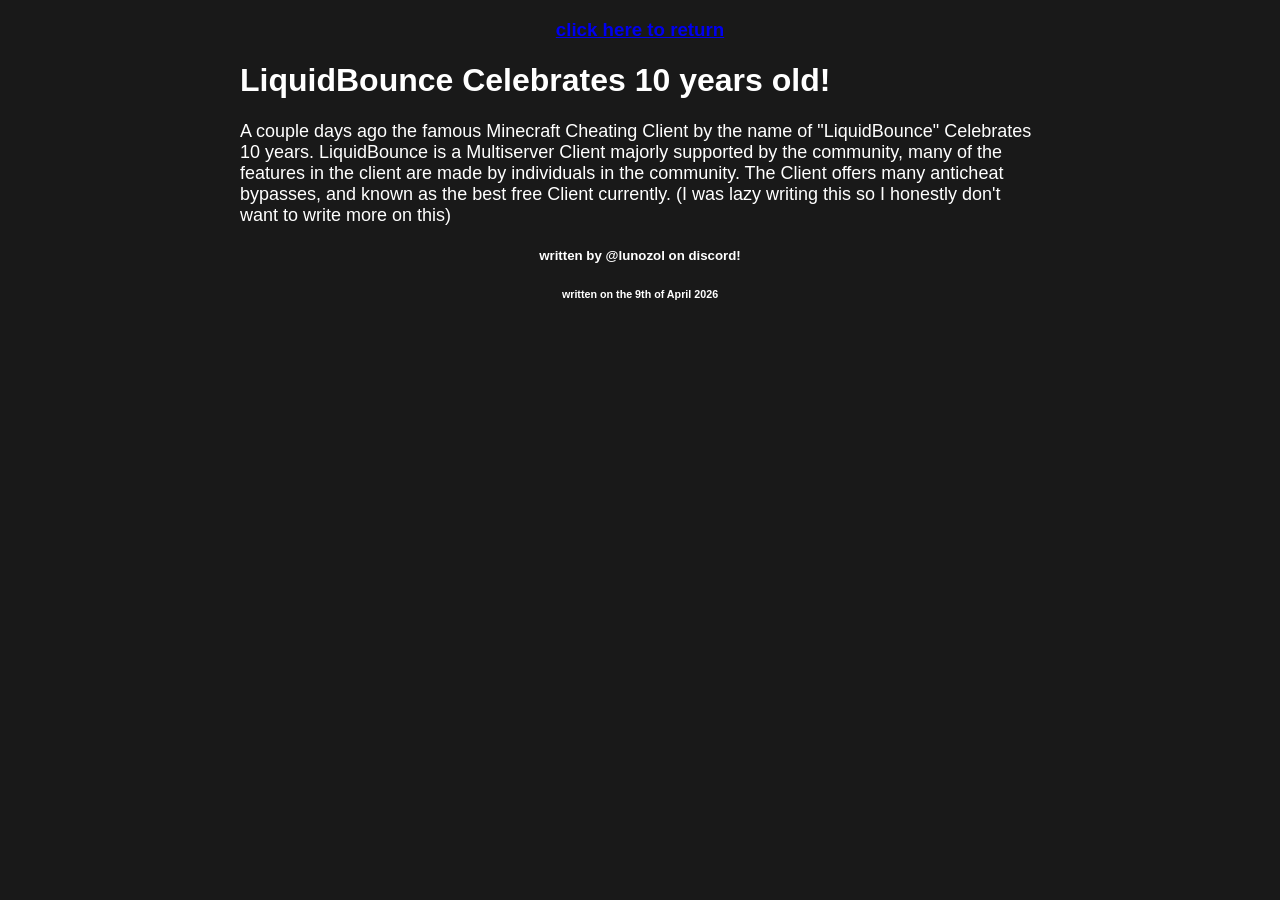
<file: articles/liquidbounce100.html>
<!DOCTYPE html>
<html lang="en">
<head>
    <meta charset="UTF-8">
    <meta name="viewport" content="width=device-width, initial-scale=1.0">
    <title>LiquidBounce Celebrates 10 Years Old</title>
    <meta property="og:title" content="LiquidBounce Celebrates 10 Years Old!">
    <link rel="stylesheet" href="../css.css">
</head>
<body>
    <a href="../articles.html">
        <h3 style="text-align: center;">click here to return</h3>
    </a>
    <h1>LiquidBounce Celebrates 10 years old!</h1>
    <div>
        <p>
            A couple days ago the famous Minecraft Cheating Client by the name of "LiquidBounce" Celebrates 10 years. LiquidBounce is a Multiserver Client majorly supported by the community, many of the features in the client are made by individuals in the community. The Client offers many anticheat bypasses, and known as the best free Client currently. (I was lazy writing this so I honestly don't want to write more on this)
        </p>
    </div>
    <h5 style="text-align: center;">written by @lunozol on discord!</h5>
    <h6 style="text-align: center;">written on the 9th of April 2026</h6>
</body>
</html>
</file>
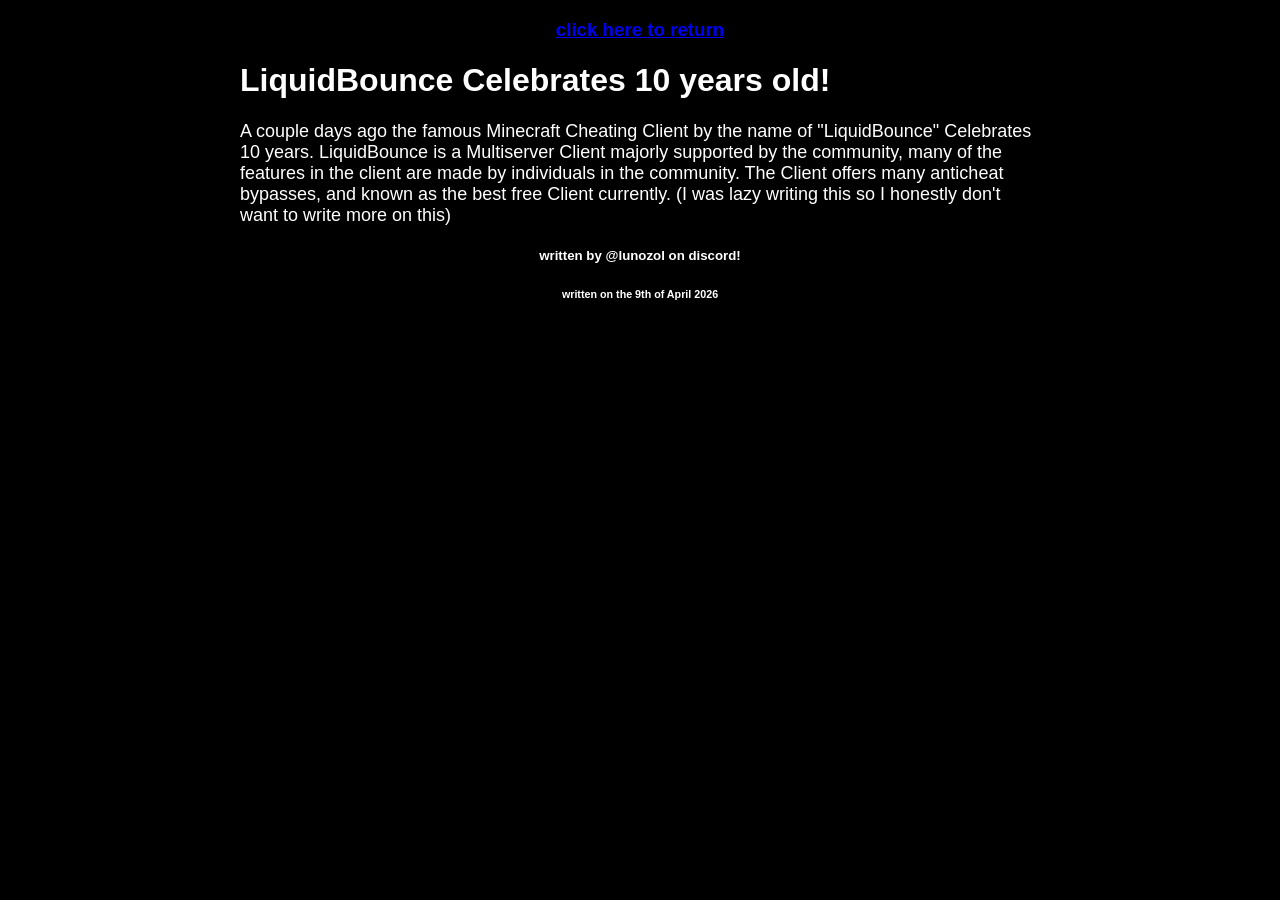
<file: articles/second.html>
<!DOCTYPE html>
<html lang="en">
<head>
    <meta charset="UTF-8">
    <meta name="viewport" content="width=device-width, initial-scale=1.0">
    <title>LiquidBounce Celebrates 10 Years Old</title>
    <meta property="og:title" content="LiquidBounce Celebrates 10 Years Old!">
    <style>
        body {
            font-family: Arial;
            color: white;
            background-color: black;
            text-align: left;
            max-width: 800px;
            margin: 0 auto;
            padding: 0 20px;
        }
        p {
            font-size: large;
        }
    </style>
</head>
<body>
    <a href="../index.html">
        <h3 style="text-align: center;">click here to return</h3>
    </a>
    <h1>LiquidBounce Celebrates 10 years old!</h1>
    <div>
        <p>
            A couple days ago the famous Minecraft Cheating Client by the name of "LiquidBounce" Celebrates 10 years. LiquidBounce is a Multiserver Client majorly supported by the community, many of the features in the client are made by individuals in the community. The Client offers many anticheat bypasses, and known as the best free Client currently. (I was lazy writing this so I honestly don't want to write more on this)
        </p>
    </div>
    <h5 style="text-align: center;">written by @lunozol on discord!</h5>
    <h6 style="text-align: center;">written on the 9th of April 2026</h6>
</body>
</html>
</file>
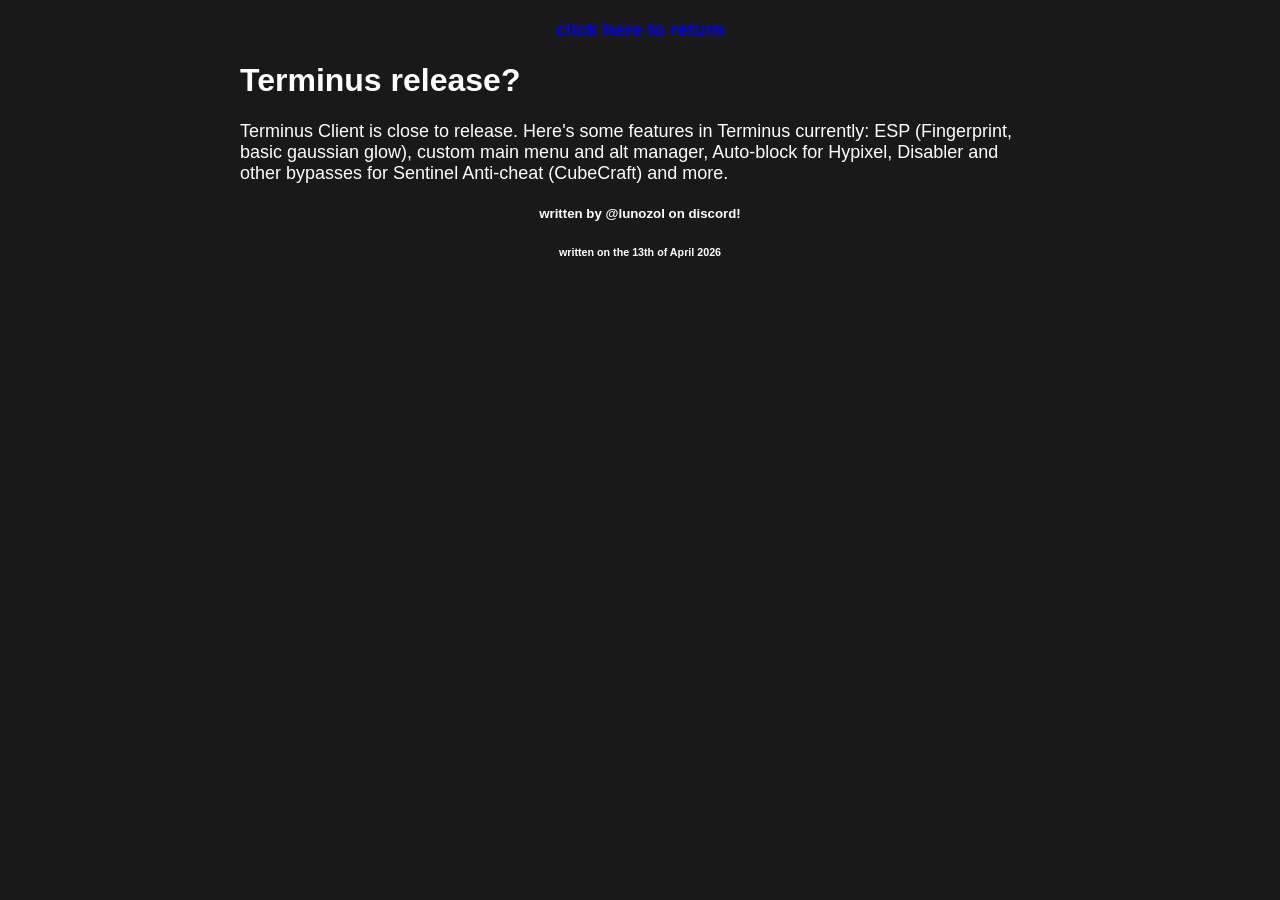
<file: articles/terminusrel.html>
<!DOCTYPE html>
<html lang="en">
<head>
    <meta charset="UTF-8">
    <meta name="viewport" content="width=device-width, initial-scale=1.0">
    <title>Terminus Release?</title>
    <meta property="og:title" content="Terminus Release?">
    <link rel="stylesheet" href="../css.css">
</head>
<body>
    <a href="../articles.html">
        <h3 style="text-align: center;">click here to return</h3>
    </a>
    <h1>Terminus release?</h1>
    <div>
        <p>
            Terminus Client is close to release. Here's some features in Terminus currently: ESP (Fingerprint, basic gaussian glow), custom main menu and alt manager, Auto-block for Hypixel, Disabler and other bypasses for Sentinel Anti-cheat (CubeCraft) and more. 
        </p>
    </div>
    <h5 style="text-align: center;">written by @lunozol on discord!</h5>
    <h6 style="text-align: center;">written on the 13th of April 2026</h6>
</body>
</html>
</file>
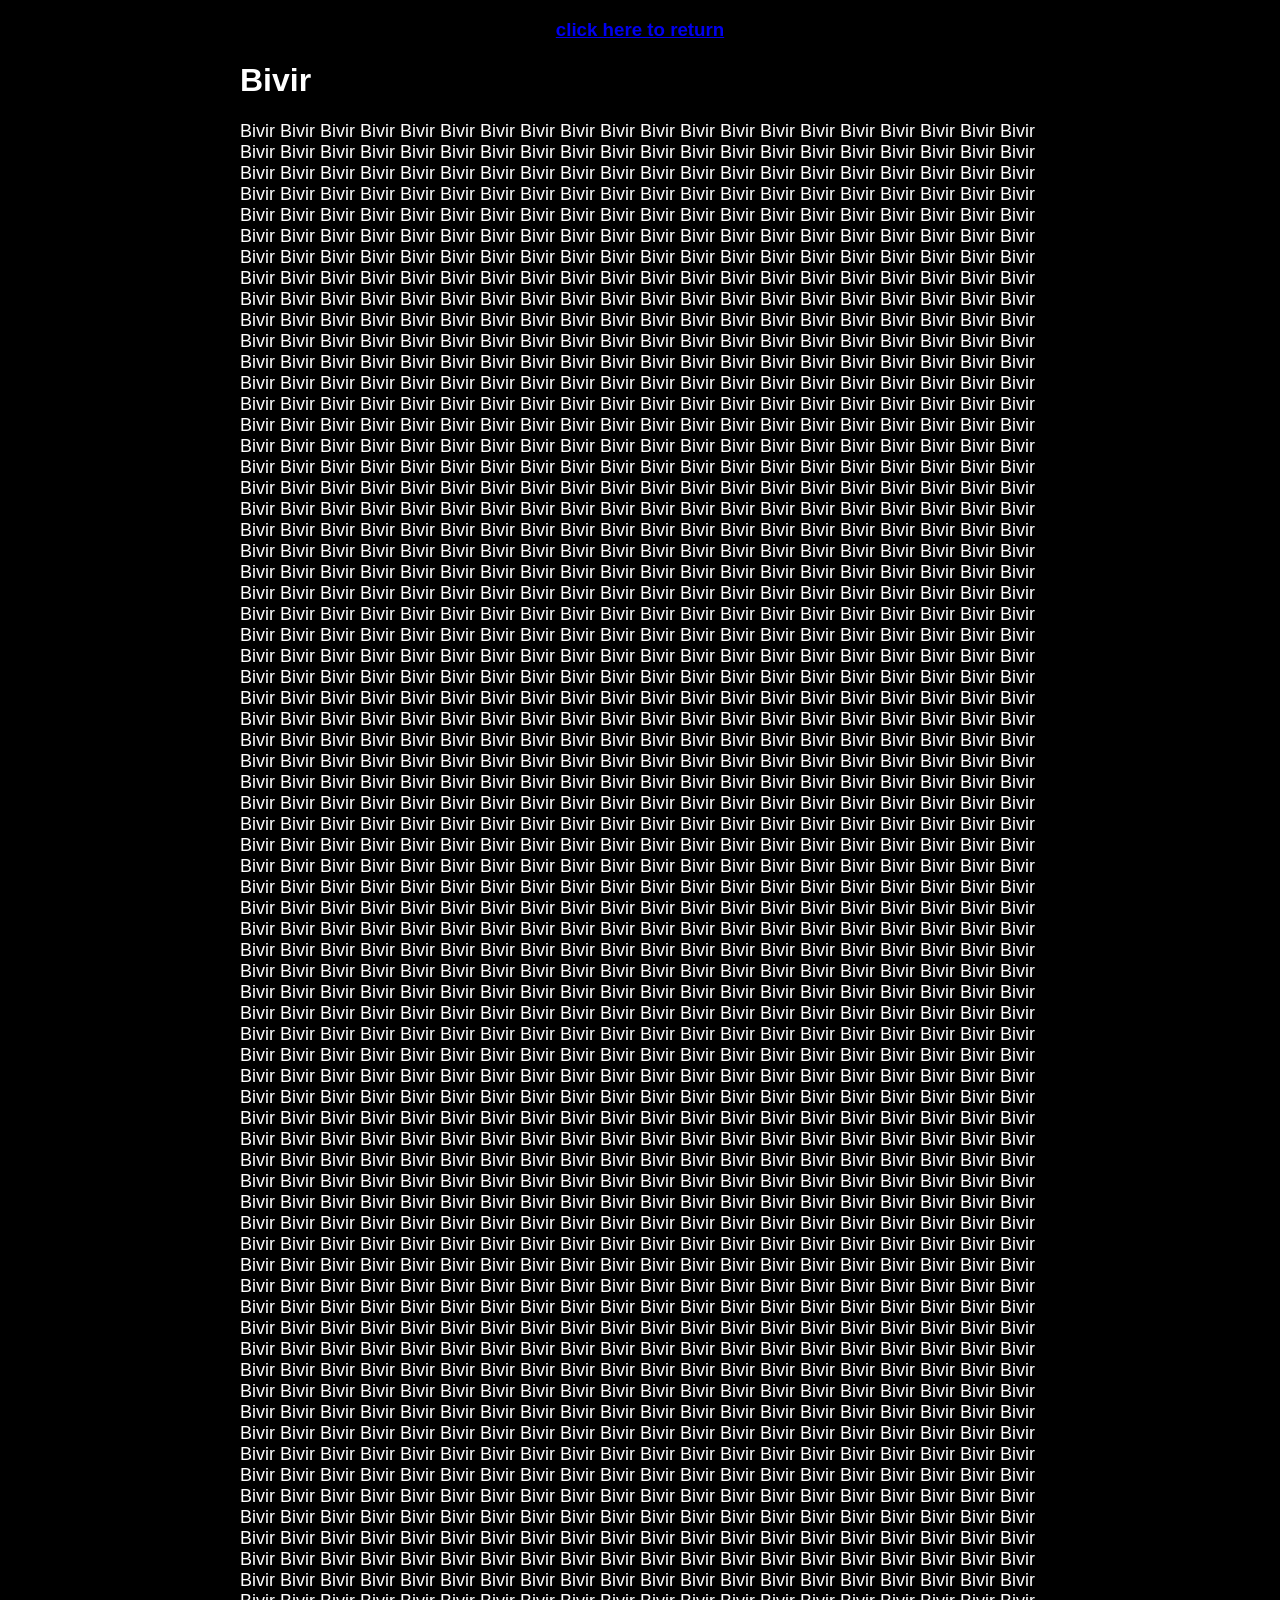
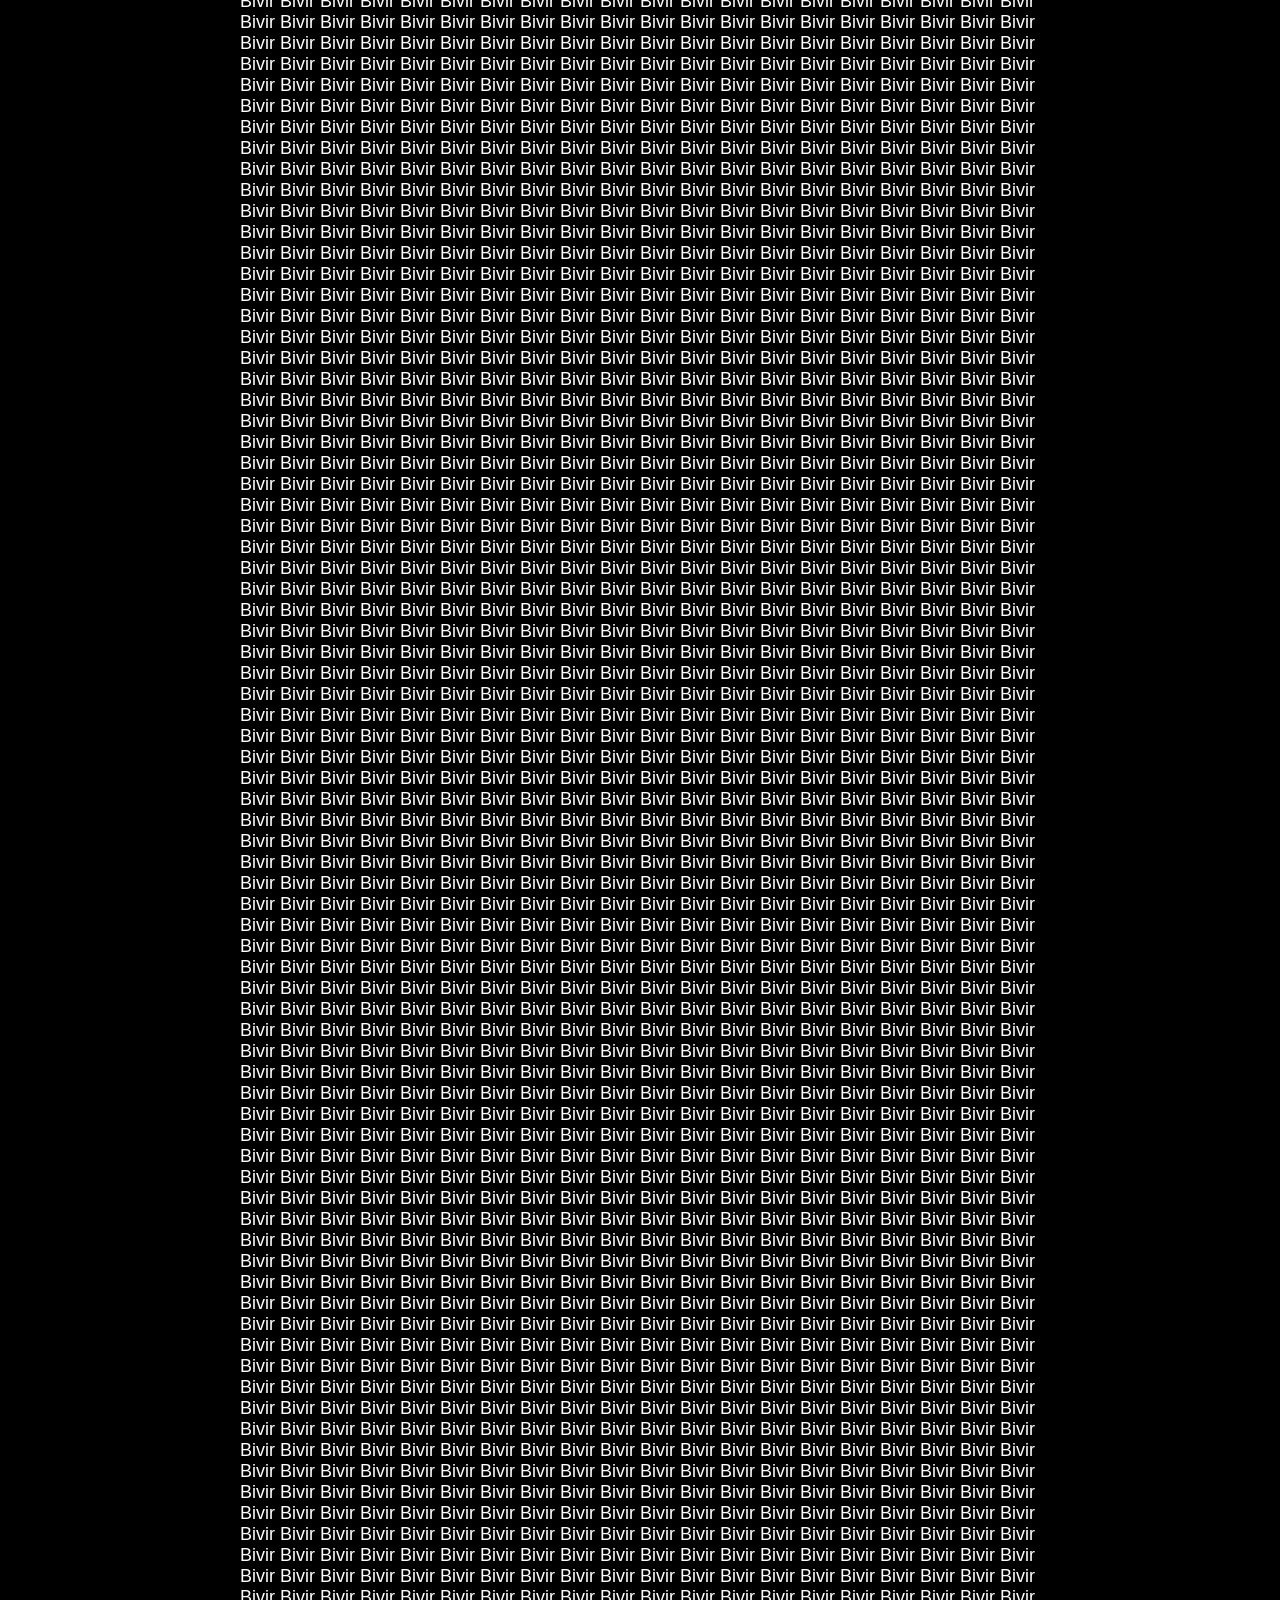
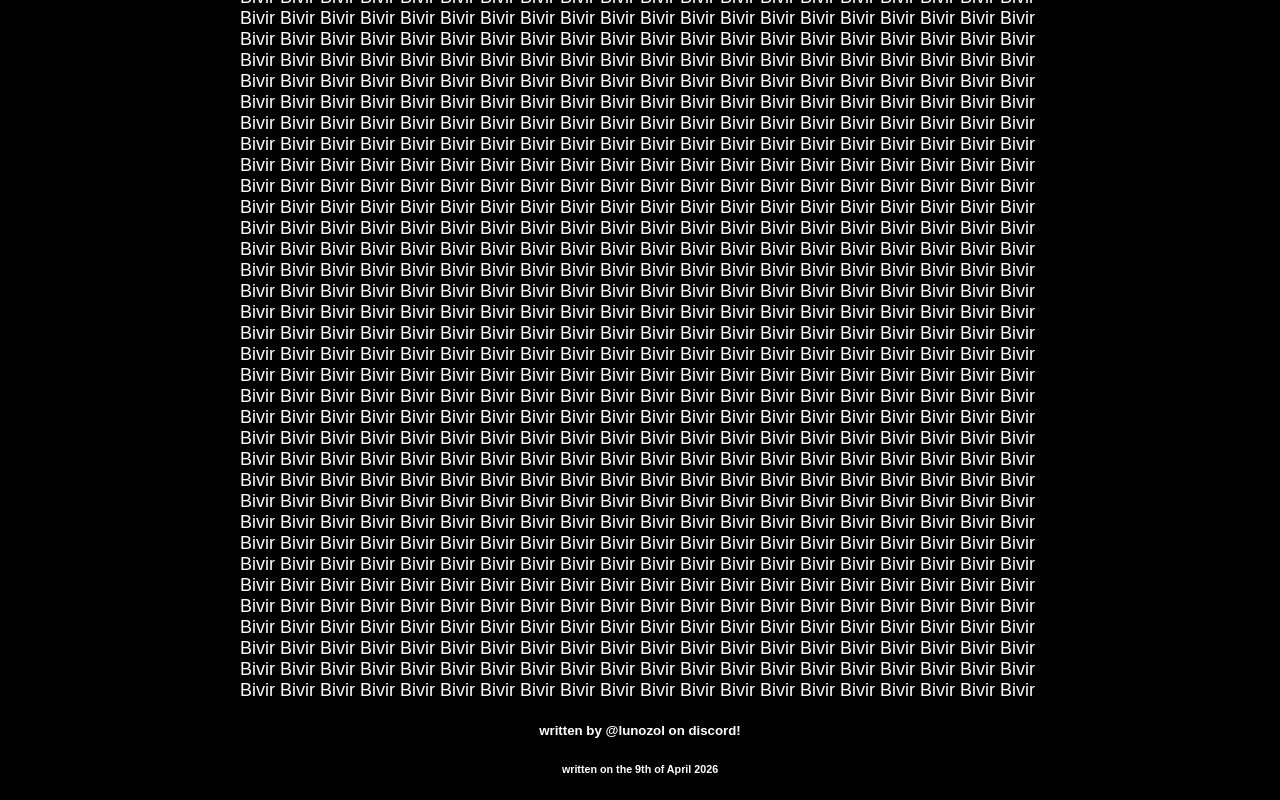
<file: articles/third.html>
<!DOCTYPE html>
<html lang="en">
<head>
    <meta charset="UTF-8">
    <meta name="viewport" content="width=device-width, initial-scale=1.0">
    <title>Bivir</title>
    <meta property="og:title" content="Bivir">
    <style>
        body {
            font-family: Arial;
            color: white;
            background-color: black;
            text-align: left;
            max-width: 800px;
            margin: 0 auto;
            padding: 0 20px;
        }
        p {
            font-size: large;
        }
    </style>
</head>
<body>
    <a href="../index.html">
        <h3 style="text-align: center;">click here to return</h3>
    </a>
    <h1>Bivir</h1>
    <div>
        <p>
            Bivir Bivir Bivir Bivir Bivir Bivir Bivir Bivir Bivir Bivir Bivir Bivir Bivir Bivir Bivir Bivir Bivir Bivir Bivir Bivir Bivir Bivir Bivir Bivir Bivir Bivir Bivir Bivir Bivir Bivir Bivir Bivir Bivir Bivir Bivir Bivir Bivir Bivir Bivir Bivir Bivir Bivir Bivir Bivir Bivir Bivir Bivir Bivir Bivir Bivir Bivir Bivir Bivir Bivir Bivir Bivir Bivir Bivir Bivir Bivir Bivir Bivir Bivir Bivir Bivir Bivir Bivir Bivir Bivir Bivir Bivir Bivir Bivir Bivir Bivir Bivir Bivir Bivir Bivir Bivir Bivir Bivir Bivir Bivir Bivir Bivir Bivir Bivir Bivir Bivir Bivir Bivir Bivir Bivir Bivir Bivir Bivir Bivir Bivir Bivir Bivir Bivir Bivir Bivir Bivir Bivir Bivir Bivir Bivir Bivir Bivir Bivir Bivir Bivir Bivir Bivir Bivir Bivir Bivir Bivir Bivir Bivir Bivir Bivir Bivir Bivir Bivir Bivir Bivir Bivir Bivir Bivir Bivir Bivir Bivir Bivir Bivir Bivir Bivir Bivir Bivir Bivir Bivir Bivir Bivir Bivir Bivir Bivir Bivir Bivir Bivir Bivir Bivir Bivir Bivir Bivir Bivir Bivir Bivir Bivir Bivir Bivir Bivir Bivir Bivir Bivir Bivir Bivir Bivir Bivir Bivir Bivir Bivir Bivir Bivir Bivir Bivir Bivir Bivir Bivir Bivir Bivir Bivir Bivir Bivir Bivir Bivir Bivir Bivir Bivir Bivir Bivir Bivir Bivir Bivir Bivir Bivir Bivir Bivir Bivir Bivir Bivir Bivir Bivir Bivir Bivir Bivir Bivir Bivir Bivir Bivir Bivir Bivir Bivir Bivir Bivir Bivir Bivir Bivir Bivir Bivir Bivir Bivir Bivir Bivir Bivir Bivir Bivir Bivir Bivir Bivir Bivir Bivir Bivir Bivir Bivir Bivir Bivir Bivir Bivir Bivir Bivir Bivir Bivir Bivir Bivir Bivir Bivir Bivir Bivir Bivir Bivir Bivir Bivir Bivir Bivir Bivir Bivir Bivir Bivir Bivir Bivir Bivir Bivir Bivir Bivir Bivir Bivir Bivir Bivir Bivir Bivir Bivir Bivir Bivir Bivir Bivir Bivir Bivir Bivir Bivir Bivir Bivir Bivir Bivir Bivir Bivir Bivir Bivir Bivir Bivir Bivir Bivir Bivir Bivir Bivir Bivir Bivir Bivir Bivir Bivir Bivir Bivir Bivir Bivir Bivir Bivir Bivir Bivir Bivir Bivir Bivir Bivir Bivir Bivir Bivir Bivir Bivir Bivir Bivir Bivir Bivir Bivir Bivir Bivir Bivir Bivir Bivir Bivir Bivir Bivir Bivir Bivir Bivir Bivir Bivir Bivir Bivir Bivir Bivir Bivir Bivir Bivir Bivir Bivir Bivir Bivir Bivir Bivir Bivir Bivir Bivir Bivir Bivir Bivir Bivir Bivir Bivir Bivir Bivir Bivir Bivir Bivir Bivir Bivir Bivir Bivir Bivir Bivir Bivir Bivir Bivir Bivir Bivir Bivir Bivir Bivir Bivir Bivir Bivir Bivir Bivir Bivir Bivir Bivir Bivir Bivir Bivir Bivir Bivir Bivir Bivir Bivir Bivir Bivir Bivir Bivir Bivir Bivir Bivir Bivir Bivir Bivir Bivir Bivir Bivir Bivir Bivir Bivir Bivir Bivir Bivir Bivir Bivir Bivir Bivir Bivir Bivir Bivir Bivir Bivir Bivir Bivir Bivir Bivir Bivir Bivir Bivir Bivir Bivir Bivir Bivir Bivir Bivir Bivir Bivir Bivir Bivir Bivir Bivir Bivir Bivir Bivir Bivir Bivir Bivir Bivir Bivir Bivir Bivir Bivir Bivir Bivir Bivir Bivir Bivir Bivir Bivir Bivir Bivir Bivir Bivir Bivir Bivir Bivir Bivir Bivir Bivir Bivir Bivir Bivir Bivir Bivir Bivir Bivir Bivir Bivir Bivir Bivir Bivir Bivir Bivir Bivir Bivir Bivir Bivir Bivir Bivir Bivir Bivir Bivir Bivir Bivir Bivir Bivir Bivir Bivir Bivir Bivir Bivir Bivir Bivir Bivir Bivir Bivir Bivir Bivir Bivir Bivir Bivir Bivir Bivir Bivir Bivir Bivir Bivir Bivir Bivir Bivir Bivir Bivir Bivir Bivir Bivir Bivir Bivir Bivir Bivir Bivir Bivir Bivir Bivir Bivir Bivir Bivir Bivir Bivir Bivir Bivir Bivir Bivir Bivir Bivir Bivir Bivir Bivir Bivir Bivir Bivir Bivir Bivir Bivir Bivir Bivir Bivir Bivir Bivir Bivir Bivir Bivir Bivir Bivir Bivir Bivir Bivir Bivir Bivir Bivir Bivir Bivir Bivir Bivir Bivir Bivir Bivir Bivir Bivir Bivir Bivir Bivir Bivir Bivir Bivir Bivir Bivir Bivir Bivir Bivir Bivir Bivir Bivir Bivir Bivir Bivir Bivir Bivir Bivir Bivir Bivir Bivir Bivir Bivir Bivir Bivir Bivir Bivir Bivir Bivir Bivir Bivir Bivir Bivir Bivir Bivir Bivir Bivir Bivir Bivir Bivir Bivir Bivir Bivir Bivir Bivir Bivir Bivir Bivir Bivir Bivir Bivir Bivir Bivir Bivir Bivir Bivir Bivir Bivir Bivir Bivir Bivir Bivir Bivir Bivir Bivir Bivir Bivir Bivir Bivir Bivir Bivir Bivir Bivir Bivir Bivir Bivir Bivir Bivir Bivir Bivir Bivir Bivir Bivir Bivir Bivir Bivir Bivir Bivir Bivir Bivir Bivir Bivir Bivir Bivir Bivir Bivir Bivir Bivir Bivir Bivir Bivir Bivir Bivir Bivir Bivir Bivir Bivir Bivir Bivir Bivir Bivir Bivir Bivir Bivir Bivir Bivir Bivir Bivir Bivir Bivir Bivir Bivir Bivir Bivir Bivir Bivir Bivir Bivir Bivir Bivir Bivir Bivir Bivir Bivir Bivir Bivir Bivir Bivir Bivir Bivir Bivir Bivir Bivir Bivir Bivir Bivir Bivir Bivir Bivir Bivir Bivir Bivir Bivir Bivir Bivir Bivir Bivir Bivir Bivir Bivir Bivir Bivir Bivir Bivir Bivir Bivir Bivir Bivir Bivir Bivir Bivir Bivir Bivir Bivir Bivir Bivir Bivir Bivir Bivir Bivir Bivir Bivir Bivir Bivir Bivir Bivir Bivir Bivir Bivir Bivir Bivir Bivir Bivir Bivir Bivir Bivir Bivir Bivir Bivir Bivir Bivir Bivir Bivir Bivir Bivir Bivir Bivir Bivir Bivir Bivir Bivir Bivir Bivir Bivir Bivir Bivir Bivir Bivir Bivir Bivir Bivir Bivir Bivir Bivir Bivir Bivir Bivir Bivir Bivir Bivir Bivir Bivir Bivir Bivir Bivir Bivir Bivir Bivir Bivir Bivir Bivir Bivir Bivir Bivir Bivir Bivir Bivir Bivir Bivir Bivir Bivir Bivir Bivir Bivir Bivir Bivir Bivir Bivir Bivir Bivir Bivir Bivir Bivir Bivir Bivir Bivir Bivir Bivir Bivir Bivir Bivir Bivir Bivir Bivir Bivir Bivir Bivir Bivir Bivir Bivir Bivir Bivir Bivir Bivir Bivir Bivir Bivir Bivir Bivir Bivir Bivir Bivir Bivir Bivir Bivir Bivir Bivir Bivir Bivir Bivir Bivir Bivir Bivir Bivir Bivir Bivir Bivir Bivir Bivir Bivir Bivir Bivir Bivir Bivir Bivir Bivir Bivir Bivir Bivir Bivir Bivir Bivir Bivir Bivir Bivir Bivir Bivir Bivir Bivir Bivir Bivir Bivir Bivir Bivir Bivir Bivir Bivir Bivir Bivir Bivir Bivir Bivir Bivir Bivir Bivir Bivir Bivir Bivir Bivir Bivir Bivir Bivir Bivir Bivir Bivir Bivir Bivir Bivir Bivir Bivir Bivir Bivir Bivir Bivir Bivir Bivir Bivir Bivir Bivir Bivir Bivir Bivir Bivir Bivir Bivir Bivir Bivir Bivir Bivir Bivir Bivir Bivir Bivir Bivir Bivir Bivir Bivir Bivir Bivir Bivir Bivir Bivir Bivir Bivir Bivir Bivir Bivir Bivir Bivir Bivir Bivir Bivir Bivir Bivir Bivir Bivir Bivir Bivir Bivir Bivir Bivir Bivir Bivir Bivir Bivir Bivir Bivir Bivir Bivir Bivir Bivir Bivir Bivir Bivir Bivir Bivir Bivir Bivir Bivir Bivir Bivir Bivir Bivir Bivir Bivir Bivir Bivir Bivir Bivir Bivir Bivir Bivir Bivir Bivir Bivir Bivir Bivir Bivir Bivir Bivir Bivir Bivir Bivir Bivir Bivir Bivir Bivir Bivir Bivir Bivir Bivir Bivir Bivir Bivir Bivir Bivir Bivir Bivir Bivir Bivir Bivir Bivir Bivir Bivir Bivir Bivir Bivir Bivir Bivir Bivir Bivir Bivir Bivir Bivir Bivir Bivir Bivir Bivir Bivir Bivir Bivir Bivir Bivir Bivir Bivir Bivir Bivir Bivir Bivir Bivir Bivir Bivir Bivir Bivir Bivir Bivir Bivir Bivir Bivir Bivir Bivir Bivir Bivir Bivir Bivir Bivir Bivir Bivir Bivir Bivir Bivir Bivir Bivir Bivir Bivir Bivir Bivir Bivir Bivir Bivir Bivir Bivir Bivir Bivir Bivir Bivir Bivir Bivir Bivir Bivir Bivir Bivir Bivir Bivir Bivir Bivir Bivir Bivir Bivir Bivir Bivir Bivir Bivir Bivir Bivir Bivir Bivir Bivir Bivir Bivir Bivir Bivir Bivir Bivir Bivir Bivir Bivir Bivir Bivir Bivir Bivir Bivir Bivir Bivir Bivir Bivir Bivir Bivir Bivir Bivir Bivir Bivir Bivir Bivir Bivir Bivir Bivir Bivir Bivir Bivir Bivir Bivir Bivir Bivir Bivir Bivir Bivir Bivir Bivir Bivir Bivir Bivir Bivir Bivir Bivir Bivir Bivir Bivir Bivir Bivir Bivir Bivir Bivir Bivir Bivir Bivir Bivir Bivir Bivir Bivir Bivir Bivir Bivir Bivir Bivir Bivir Bivir Bivir Bivir Bivir Bivir Bivir Bivir Bivir Bivir Bivir Bivir Bivir Bivir Bivir Bivir Bivir Bivir Bivir Bivir Bivir Bivir Bivir Bivir Bivir Bivir Bivir Bivir Bivir Bivir Bivir Bivir Bivir Bivir Bivir Bivir Bivir Bivir Bivir Bivir Bivir Bivir Bivir Bivir Bivir Bivir Bivir Bivir Bivir Bivir Bivir Bivir Bivir Bivir Bivir Bivir Bivir Bivir Bivir Bivir Bivir Bivir Bivir Bivir Bivir Bivir Bivir Bivir Bivir Bivir Bivir Bivir Bivir Bivir Bivir Bivir Bivir Bivir Bivir Bivir Bivir Bivir Bivir Bivir Bivir Bivir Bivir Bivir Bivir Bivir Bivir Bivir Bivir Bivir Bivir Bivir Bivir Bivir Bivir Bivir Bivir Bivir Bivir Bivir Bivir Bivir Bivir Bivir Bivir Bivir Bivir Bivir Bivir Bivir Bivir Bivir Bivir Bivir Bivir Bivir Bivir Bivir Bivir Bivir Bivir Bivir Bivir Bivir Bivir Bivir Bivir Bivir Bivir Bivir Bivir Bivir Bivir Bivir Bivir Bivir Bivir Bivir Bivir Bivir Bivir Bivir Bivir Bivir Bivir Bivir Bivir Bivir Bivir Bivir Bivir Bivir Bivir Bivir Bivir Bivir Bivir Bivir Bivir Bivir Bivir Bivir Bivir Bivir Bivir Bivir Bivir Bivir Bivir Bivir Bivir Bivir Bivir Bivir Bivir Bivir Bivir Bivir Bivir Bivir Bivir Bivir Bivir Bivir Bivir Bivir Bivir Bivir Bivir Bivir Bivir Bivir Bivir Bivir Bivir Bivir Bivir Bivir Bivir Bivir Bivir Bivir Bivir Bivir Bivir Bivir Bivir Bivir Bivir Bivir Bivir Bivir Bivir Bivir Bivir Bivir Bivir Bivir Bivir Bivir Bivir Bivir Bivir Bivir Bivir Bivir Bivir Bivir Bivir Bivir Bivir Bivir Bivir Bivir Bivir Bivir Bivir Bivir Bivir Bivir Bivir Bivir Bivir Bivir Bivir Bivir Bivir Bivir Bivir Bivir Bivir Bivir Bivir Bivir Bivir Bivir Bivir Bivir Bivir Bivir Bivir Bivir Bivir Bivir Bivir Bivir Bivir Bivir Bivir Bivir Bivir Bivir Bivir Bivir Bivir Bivir Bivir Bivir Bivir Bivir Bivir Bivir Bivir Bivir Bivir Bivir Bivir Bivir Bivir Bivir Bivir Bivir Bivir Bivir Bivir Bivir Bivir Bivir Bivir Bivir Bivir Bivir Bivir Bivir Bivir Bivir Bivir Bivir Bivir Bivir Bivir Bivir Bivir Bivir Bivir Bivir Bivir Bivir Bivir Bivir Bivir Bivir Bivir Bivir Bivir Bivir Bivir Bivir Bivir Bivir Bivir Bivir Bivir Bivir Bivir Bivir Bivir Bivir Bivir Bivir Bivir Bivir Bivir Bivir Bivir Bivir Bivir Bivir Bivir Bivir Bivir Bivir Bivir Bivir Bivir Bivir Bivir Bivir Bivir Bivir Bivir Bivir Bivir Bivir Bivir Bivir Bivir Bivir Bivir Bivir Bivir Bivir Bivir Bivir Bivir Bivir Bivir Bivir Bivir Bivir Bivir Bivir Bivir Bivir Bivir Bivir Bivir Bivir Bivir Bivir Bivir Bivir Bivir Bivir Bivir Bivir Bivir Bivir Bivir Bivir Bivir Bivir Bivir Bivir Bivir Bivir Bivir Bivir Bivir Bivir Bivir Bivir Bivir Bivir Bivir Bivir Bivir Bivir Bivir Bivir Bivir Bivir Bivir Bivir Bivir Bivir Bivir Bivir Bivir Bivir Bivir Bivir Bivir Bivir Bivir Bivir Bivir Bivir Bivir Bivir Bivir Bivir Bivir Bivir Bivir Bivir Bivir Bivir Bivir Bivir Bivir Bivir Bivir Bivir Bivir Bivir Bivir Bivir Bivir Bivir Bivir Bivir Bivir Bivir Bivir Bivir Bivir Bivir Bivir Bivir Bivir Bivir Bivir Bivir Bivir Bivir Bivir Bivir Bivir Bivir Bivir Bivir Bivir Bivir Bivir Bivir Bivir Bivir Bivir Bivir Bivir Bivir Bivir Bivir Bivir Bivir Bivir Bivir Bivir Bivir Bivir Bivir Bivir Bivir Bivir Bivir Bivir Bivir Bivir Bivir Bivir Bivir Bivir Bivir Bivir Bivir Bivir Bivir Bivir Bivir Bivir Bivir Bivir Bivir Bivir Bivir Bivir Bivir Bivir Bivir Bivir Bivir Bivir Bivir Bivir Bivir Bivir Bivir Bivir Bivir Bivir Bivir Bivir Bivir Bivir Bivir Bivir Bivir Bivir Bivir Bivir Bivir Bivir Bivir Bivir Bivir Bivir Bivir Bivir Bivir Bivir Bivir Bivir Bivir Bivir Bivir Bivir Bivir Bivir Bivir Bivir Bivir Bivir Bivir Bivir Bivir Bivir Bivir Bivir Bivir Bivir Bivir Bivir Bivir Bivir Bivir Bivir Bivir Bivir Bivir Bivir Bivir Bivir Bivir Bivir Bivir Bivir Bivir Bivir Bivir Bivir Bivir Bivir Bivir Bivir Bivir Bivir Bivir Bivir Bivir Bivir Bivir Bivir Bivir Bivir Bivir Bivir Bivir Bivir Bivir Bivir Bivir Bivir Bivir Bivir Bivir Bivir Bivir Bivir Bivir Bivir Bivir Bivir Bivir Bivir Bivir Bivir Bivir Bivir Bivir Bivir Bivir Bivir Bivir Bivir Bivir Bivir Bivir Bivir Bivir Bivir Bivir Bivir Bivir Bivir Bivir Bivir Bivir Bivir Bivir Bivir Bivir Bivir Bivir Bivir Bivir Bivir Bivir Bivir Bivir Bivir Bivir Bivir Bivir Bivir Bivir Bivir Bivir Bivir Bivir Bivir Bivir Bivir Bivir Bivir Bivir Bivir Bivir Bivir Bivir Bivir Bivir Bivir Bivir Bivir Bivir Bivir Bivir Bivir Bivir Bivir Bivir Bivir Bivir Bivir Bivir Bivir Bivir Bivir Bivir Bivir Bivir Bivir Bivir Bivir Bivir Bivir Bivir Bivir Bivir Bivir Bivir Bivir Bivir Bivir Bivir Bivir Bivir Bivir Bivir Bivir Bivir Bivir Bivir Bivir Bivir Bivir Bivir Bivir Bivir Bivir Bivir Bivir Bivir Bivir Bivir Bivir Bivir Bivir Bivir Bivir Bivir Bivir Bivir Bivir Bivir Bivir Bivir Bivir Bivir Bivir Bivir Bivir Bivir Bivir Bivir Bivir Bivir Bivir Bivir Bivir Bivir Bivir Bivir Bivir Bivir Bivir Bivir Bivir Bivir Bivir Bivir Bivir Bivir Bivir Bivir Bivir Bivir Bivir Bivir Bivir Bivir Bivir Bivir Bivir Bivir Bivir Bivir Bivir Bivir Bivir Bivir Bivir Bivir Bivir Bivir Bivir Bivir Bivir Bivir Bivir Bivir Bivir Bivir Bivir Bivir Bivir Bivir Bivir Bivir Bivir Bivir Bivir Bivir Bivir Bivir Bivir Bivir Bivir Bivir Bivir Bivir Bivir Bivir Bivir Bivir Bivir Bivir Bivir Bivir Bivir Bivir Bivir Bivir Bivir Bivir Bivir Bivir Bivir Bivir Bivir Bivir Bivir Bivir Bivir Bivir Bivir Bivir Bivir Bivir Bivir Bivir Bivir Bivir Bivir Bivir Bivir Bivir Bivir Bivir Bivir Bivir Bivir Bivir Bivir Bivir Bivir Bivir Bivir Bivir Bivir Bivir Bivir Bivir Bivir Bivir Bivir Bivir Bivir Bivir Bivir Bivir Bivir Bivir Bivir Bivir Bivir Bivir Bivir Bivir Bivir Bivir Bivir Bivir Bivir Bivir Bivir Bivir Bivir Bivir Bivir Bivir Bivir Bivir Bivir Bivir Bivir Bivir Bivir Bivir Bivir Bivir Bivir Bivir Bivir Bivir Bivir Bivir Bivir Bivir Bivir Bivir Bivir Bivir Bivir Bivir Bivir Bivir Bivir Bivir Bivir Bivir Bivir Bivir Bivir Bivir Bivir Bivir Bivir Bivir Bivir Bivir Bivir Bivir Bivir Bivir Bivir Bivir Bivir Bivir Bivir Bivir Bivir Bivir Bivir Bivir Bivir Bivir Bivir Bivir Bivir Bivir Bivir Bivir Bivir Bivir Bivir Bivir Bivir Bivir Bivir Bivir Bivir Bivir Bivir Bivir Bivir Bivir Bivir Bivir Bivir Bivir Bivir Bivir Bivir Bivir Bivir Bivir Bivir Bivir Bivir Bivir Bivir Bivir Bivir Bivir Bivir Bivir Bivir Bivir Bivir Bivir Bivir Bivir Bivir Bivir Bivir Bivir Bivir Bivir Bivir Bivir Bivir Bivir Bivir Bivir Bivir Bivir Bivir Bivir Bivir Bivir Bivir Bivir Bivir Bivir Bivir Bivir Bivir Bivir Bivir Bivir Bivir Bivir Bivir Bivir Bivir Bivir Bivir Bivir Bivir Bivir Bivir Bivir Bivir Bivir Bivir Bivir Bivir Bivir Bivir Bivir Bivir Bivir Bivir Bivir Bivir Bivir Bivir Bivir Bivir Bivir Bivir Bivir Bivir Bivir Bivir Bivir Bivir Bivir Bivir Bivir Bivir Bivir Bivir Bivir Bivir Bivir Bivir Bivir Bivir Bivir Bivir Bivir Bivir Bivir Bivir Bivir Bivir Bivir Bivir Bivir Bivir Bivir Bivir Bivir Bivir Bivir Bivir Bivir Bivir Bivir Bivir Bivir Bivir Bivir Bivir Bivir Bivir Bivir Bivir Bivir Bivir Bivir Bivir Bivir Bivir Bivir Bivir Bivir Bivir Bivir Bivir Bivir Bivir Bivir Bivir Bivir Bivir Bivir Bivir Bivir Bivir Bivir Bivir Bivir Bivir Bivir Bivir Bivir Bivir Bivir Bivir Bivir Bivir Bivir Bivir Bivir Bivir Bivir Bivir Bivir Bivir Bivir Bivir Bivir Bivir Bivir Bivir Bivir Bivir Bivir Bivir Bivir Bivir Bivir Bivir Bivir Bivir Bivir Bivir Bivir Bivir Bivir Bivir Bivir Bivir Bivir Bivir Bivir Bivir Bivir Bivir Bivir Bivir Bivir Bivir Bivir Bivir Bivir Bivir Bivir Bivir Bivir Bivir Bivir Bivir Bivir Bivir Bivir Bivir Bivir Bivir Bivir Bivir Bivir Bivir Bivir Bivir Bivir Bivir Bivir Bivir Bivir Bivir Bivir Bivir Bivir Bivir Bivir Bivir Bivir Bivir Bivir Bivir Bivir Bivir Bivir Bivir Bivir Bivir Bivir Bivir Bivir Bivir Bivir Bivir Bivir Bivir Bivir Bivir Bivir Bivir Bivir Bivir Bivir Bivir Bivir Bivir Bivir Bivir Bivir Bivir Bivir Bivir Bivir Bivir Bivir Bivir Bivir Bivir Bivir Bivir Bivir Bivir Bivir Bivir Bivir Bivir Bivir Bivir Bivir Bivir Bivir Bivir Bivir Bivir Bivir Bivir Bivir Bivir Bivir Bivir Bivir Bivir Bivir Bivir Bivir Bivir Bivir Bivir Bivir Bivir Bivir Bivir Bivir Bivir Bivir Bivir Bivir Bivir Bivir Bivir Bivir Bivir Bivir Bivir Bivir Bivir Bivir Bivir Bivir Bivir Bivir Bivir Bivir Bivir Bivir Bivir Bivir Bivir Bivir Bivir Bivir Bivir Bivir Bivir Bivir Bivir Bivir Bivir Bivir Bivir Bivir Bivir Bivir Bivir Bivir Bivir Bivir Bivir Bivir Bivir Bivir Bivir Bivir Bivir Bivir Bivir Bivir Bivir Bivir Bivir Bivir Bivir Bivir Bivir Bivir Bivir Bivir Bivir Bivir Bivir Bivir Bivir Bivir Bivir Bivir Bivir Bivir Bivir Bivir Bivir Bivir Bivir Bivir Bivir Bivir Bivir Bivir Bivir Bivir Bivir Bivir Bivir Bivir Bivir Bivir Bivir Bivir Bivir Bivir Bivir Bivir Bivir Bivir Bivir Bivir Bivir Bivir Bivir Bivir Bivir Bivir Bivir Bivir Bivir Bivir Bivir Bivir Bivir Bivir Bivir Bivir Bivir Bivir Bivir Bivir Bivir Bivir Bivir Bivir Bivir Bivir Bivir Bivir Bivir Bivir Bivir Bivir Bivir Bivir Bivir Bivir Bivir Bivir Bivir Bivir Bivir Bivir Bivir Bivir Bivir Bivir Bivir Bivir Bivir Bivir Bivir Bivir Bivir Bivir Bivir Bivir Bivir Bivir Bivir Bivir Bivir Bivir Bivir Bivir Bivir Bivir Bivir Bivir Bivir Bivir Bivir Bivir Bivir Bivir Bivir Bivir Bivir Bivir Bivir Bivir Bivir Bivir Bivir Bivir Bivir Bivir Bivir Bivir Bivir Bivir Bivir Bivir Bivir Bivir Bivir Bivir Bivir Bivir Bivir Bivir Bivir Bivir Bivir Bivir Bivir Bivir Bivir Bivir Bivir Bivir Bivir Bivir Bivir Bivir Bivir Bivir Bivir Bivir Bivir Bivir Bivir Bivir Bivir Bivir Bivir Bivir Bivir Bivir Bivir Bivir Bivir Bivir Bivir Bivir Bivir Bivir Bivir Bivir Bivir Bivir Bivir Bivir Bivir Bivir Bivir Bivir Bivir Bivir Bivir Bivir Bivir Bivir Bivir Bivir Bivir Bivir Bivir Bivir Bivir Bivir Bivir Bivir Bivir Bivir Bivir Bivir Bivir Bivir Bivir Bivir Bivir Bivir Bivir Bivir Bivir Bivir Bivir Bivir Bivir Bivir Bivir Bivir Bivir Bivir Bivir Bivir Bivir Bivir Bivir Bivir Bivir Bivir Bivir Bivir Bivir Bivir Bivir Bivir Bivir Bivir Bivir Bivir Bivir Bivir Bivir Bivir Bivir Bivir Bivir Bivir Bivir Bivir Bivir Bivir Bivir Bivir Bivir Bivir Bivir Bivir Bivir Bivir Bivir Bivir Bivir Bivir Bivir Bivir Bivir Bivir Bivir Bivir Bivir Bivir Bivir Bivir Bivir Bivir Bivir Bivir Bivir Bivir Bivir Bivir Bivir Bivir Bivir Bivir Bivir Bivir Bivir Bivir Bivir Bivir Bivir Bivir Bivir Bivir Bivir Bivir Bivir Bivir Bivir Bivir Bivir Bivir Bivir Bivir Bivir Bivir Bivir Bivir Bivir Bivir Bivir Bivir Bivir Bivir Bivir Bivir Bivir Bivir Bivir Bivir Bivir Bivir Bivir Bivir Bivir Bivir Bivir Bivir Bivir Bivir Bivir Bivir Bivir Bivir Bivir Bivir Bivir Bivir Bivir Bivir Bivir Bivir Bivir Bivir Bivir Bivir Bivir Bivir Bivir Bivir Bivir Bivir Bivir Bivir Bivir Bivir Bivir Bivir Bivir Bivir Bivir Bivir Bivir Bivir Bivir Bivir Bivir Bivir Bivir Bivir Bivir Bivir Bivir Bivir Bivir Bivir Bivir Bivir Bivir Bivir Bivir Bivir Bivir Bivir Bivir Bivir Bivir Bivir Bivir Bivir Bivir Bivir Bivir Bivir Bivir Bivir Bivir Bivir Bivir Bivir Bivir Bivir Bivir Bivir Bivir Bivir Bivir Bivir Bivir Bivir Bivir Bivir Bivir Bivir Bivir Bivir Bivir Bivir Bivir Bivir Bivir Bivir Bivir Bivir Bivir Bivir Bivir Bivir Bivir Bivir Bivir Bivir Bivir Bivir Bivir Bivir Bivir Bivir Bivir Bivir Bivir Bivir Bivir Bivir Bivir Bivir Bivir Bivir Bivir Bivir Bivir Bivir Bivir Bivir Bivir Bivir Bivir Bivir Bivir Bivir Bivir Bivir Bivir Bivir Bivir Bivir Bivir Bivir Bivir Bivir Bivir Bivir Bivir Bivir Bivir Bivir Bivir Bivir Bivir Bivir Bivir Bivir Bivir Bivir Bivir Bivir Bivir Bivir Bivir Bivir Bivir Bivir Bivir Bivir Bivir Bivir Bivir Bivir Bivir Bivir Bivir Bivir Bivir Bivir Bivir Bivir Bivir Bivir Bivir Bivir Bivir Bivir Bivir Bivir Bivir Bivir Bivir Bivir Bivir Bivir Bivir Bivir Bivir Bivir Bivir Bivir Bivir Bivir Bivir Bivir Bivir Bivir Bivir Bivir Bivir Bivir Bivir Bivir Bivir Bivir Bivir Bivir Bivir Bivir Bivir Bivir Bivir Bivir Bivir Bivir Bivir Bivir Bivir Bivir Bivir Bivir Bivir Bivir Bivir Bivir Bivir Bivir Bivir Bivir Bivir Bivir Bivir Bivir Bivir Bivir Bivir Bivir Bivir Bivir Bivir Bivir Bivir Bivir Bivir Bivir Bivir Bivir Bivir Bivir Bivir Bivir Bivir Bivir Bivir Bivir Bivir Bivir Bivir Bivir Bivir Bivir Bivir Bivir Bivir Bivir Bivir Bivir Bivir Bivir Bivir Bivir Bivir Bivir Bivir Bivir Bivir Bivir Bivir Bivir Bivir Bivir Bivir Bivir Bivir Bivir Bivir Bivir Bivir Bivir Bivir Bivir Bivir Bivir Bivir Bivir Bivir Bivir Bivir Bivir Bivir Bivir Bivir Bivir Bivir Bivir Bivir Bivir Bivir Bivir Bivir Bivir Bivir Bivir Bivir Bivir Bivir Bivir Bivir Bivir Bivir Bivir Bivir Bivir Bivir Bivir Bivir Bivir Bivir Bivir Bivir Bivir Bivir Bivir Bivir Bivir Bivir Bivir Bivir Bivir Bivir Bivir Bivir Bivir Bivir Bivir Bivir Bivir Bivir Bivir Bivir Bivir Bivir Bivir Bivir Bivir Bivir Bivir Bivir Bivir Bivir Bivir Bivir Bivir Bivir Bivir Bivir Bivir Bivir Bivir Bivir Bivir Bivir Bivir Bivir Bivir Bivir Bivir Bivir Bivir Bivir Bivir Bivir Bivir Bivir Bivir Bivir Bivir Bivir Bivir Bivir Bivir Bivir Bivir Bivir Bivir Bivir Bivir Bivir Bivir Bivir Bivir Bivir Bivir Bivir Bivir Bivir Bivir Bivir Bivir Bivir Bivir Bivir Bivir Bivir Bivir Bivir Bivir Bivir Bivir Bivir Bivir Bivir Bivir Bivir Bivir Bivir Bivir Bivir Bivir Bivir Bivir Bivir Bivir Bivir Bivir Bivir Bivir Bivir Bivir Bivir Bivir Bivir Bivir Bivir Bivir Bivir Bivir Bivir Bivir Bivir Bivir Bivir Bivir Bivir Bivir Bivir Bivir Bivir Bivir Bivir Bivir Bivir Bivir Bivir Bivir Bivir Bivir Bivir Bivir Bivir Bivir Bivir Bivir Bivir Bivir Bivir Bivir Bivir Bivir Bivir Bivir Bivir Bivir Bivir Bivir Bivir Bivir Bivir Bivir Bivir Bivir Bivir Bivir Bivir Bivir Bivir Bivir Bivir Bivir Bivir Bivir Bivir Bivir Bivir Bivir Bivir Bivir Bivir Bivir Bivir Bivir Bivir Bivir Bivir Bivir Bivir Bivir Bivir Bivir Bivir Bivir Bivir Bivir Bivir Bivir Bivir Bivir Bivir Bivir Bivir Bivir Bivir Bivir Bivir Bivir Bivir Bivir Bivir Bivir Bivir Bivir Bivir Bivir Bivir Bivir Bivir Bivir Bivir Bivir Bivir Bivir Bivir Bivir Bivir Bivir Bivir Bivir Bivir Bivir Bivir Bivir Bivir Bivir Bivir Bivir Bivir Bivir Bivir Bivir Bivir Bivir Bivir Bivir Bivir Bivir Bivir Bivir Bivir Bivir Bivir Bivir Bivir Bivir Bivir Bivir Bivir Bivir Bivir Bivir Bivir Bivir Bivir Bivir Bivir Bivir Bivir Bivir Bivir Bivir Bivir Bivir Bivir Bivir Bivir Bivir Bivir Bivir Bivir Bivir Bivir Bivir Bivir Bivir Bivir Bivir Bivir Bivir Bivir Bivir Bivir Bivir Bivir Bivir Bivir Bivir Bivir Bivir Bivir Bivir Bivir Bivir Bivir Bivir Bivir Bivir Bivir Bivir Bivir Bivir Bivir Bivir Bivir Bivir Bivir Bivir Bivir Bivir Bivir Bivir Bivir Bivir Bivir Bivir Bivir Bivir Bivir Bivir Bivir Bivir Bivir Bivir Bivir Bivir Bivir Bivir Bivir Bivir Bivir Bivir Bivir Bivir Bivir Bivir Bivir Bivir Bivir Bivir Bivir Bivir Bivir Bivir Bivir Bivir Bivir Bivir 
        </p>
    </div>
    <h5 style="text-align: center;">written by @lunozol on discord!</h5>
    <h6 style="text-align: center;">written on the 9th of April 2026</h6>
</body>
</html>
</file>
<file: css.css>
@keyframes cool {
            0% {right: 50px;}
            50% {right: 25px;}
            100% {right: 0px;}
        }

         @keyframes gradient {
            0% {color: skyblue; filter: drop-shadow(0 0 20px skyblue)}
            25% {color: aqua; filter: drop-shadow(0 0 20px aqua)}
            50% {color: purple; filter: drop-shadow(0 0 20px purple)}
            75% {color: violet; filter: drop-shadow(0 0 20px violet)}
            100% {color: skyblue; filter: drop-shadow(0 0 20px skyblue)}
        }
        body {
            position: relative;
            font-family: Arial;
            color: white;
            background-color: rgb(25, 25, 25);
            text-align: left;
            max-width: 800px;
            margin: 0 auto;
            padding: 0 20px;
            animation-name: cool;
            animation-duration: 100ms;
            animation-timing-function: cubic-bezier(0.05,0.1,1,1);
        }

        .title {
            text-align: center;
            animation-name:gradient;
            animation-duration: 2s;
            animation-iteration-count: infinite;
            animation-timing-function: linear;
        }

        .centered {
            text-align: center;
        }

        @view-transition {
            navigation: auto;
        }
        
        p {
            font-size: large;
        }

        ::-webkit-scrollbar-track {
            background: #000000;
        }

        ::-webkit-scrollbar {
            width: 10px;
        }

        ::-webkit-scrollbar-thumb {
            background: white;
            border-radius: 4px;
        }
        
        img {
            border-radius: 4px;
            width: 400px;
        }

        ::-webkit-scrollbar-thumb:hover {
            background: rgb(177, 177, 177);
        }

        button {
            border: none;
            background-color: black;
            color: white;
            border-radius: 8px;
            font-size: 21px;
        }

        button:hover {
            background-color: rgba(60, 60, 60, 255);
        }
</file>
